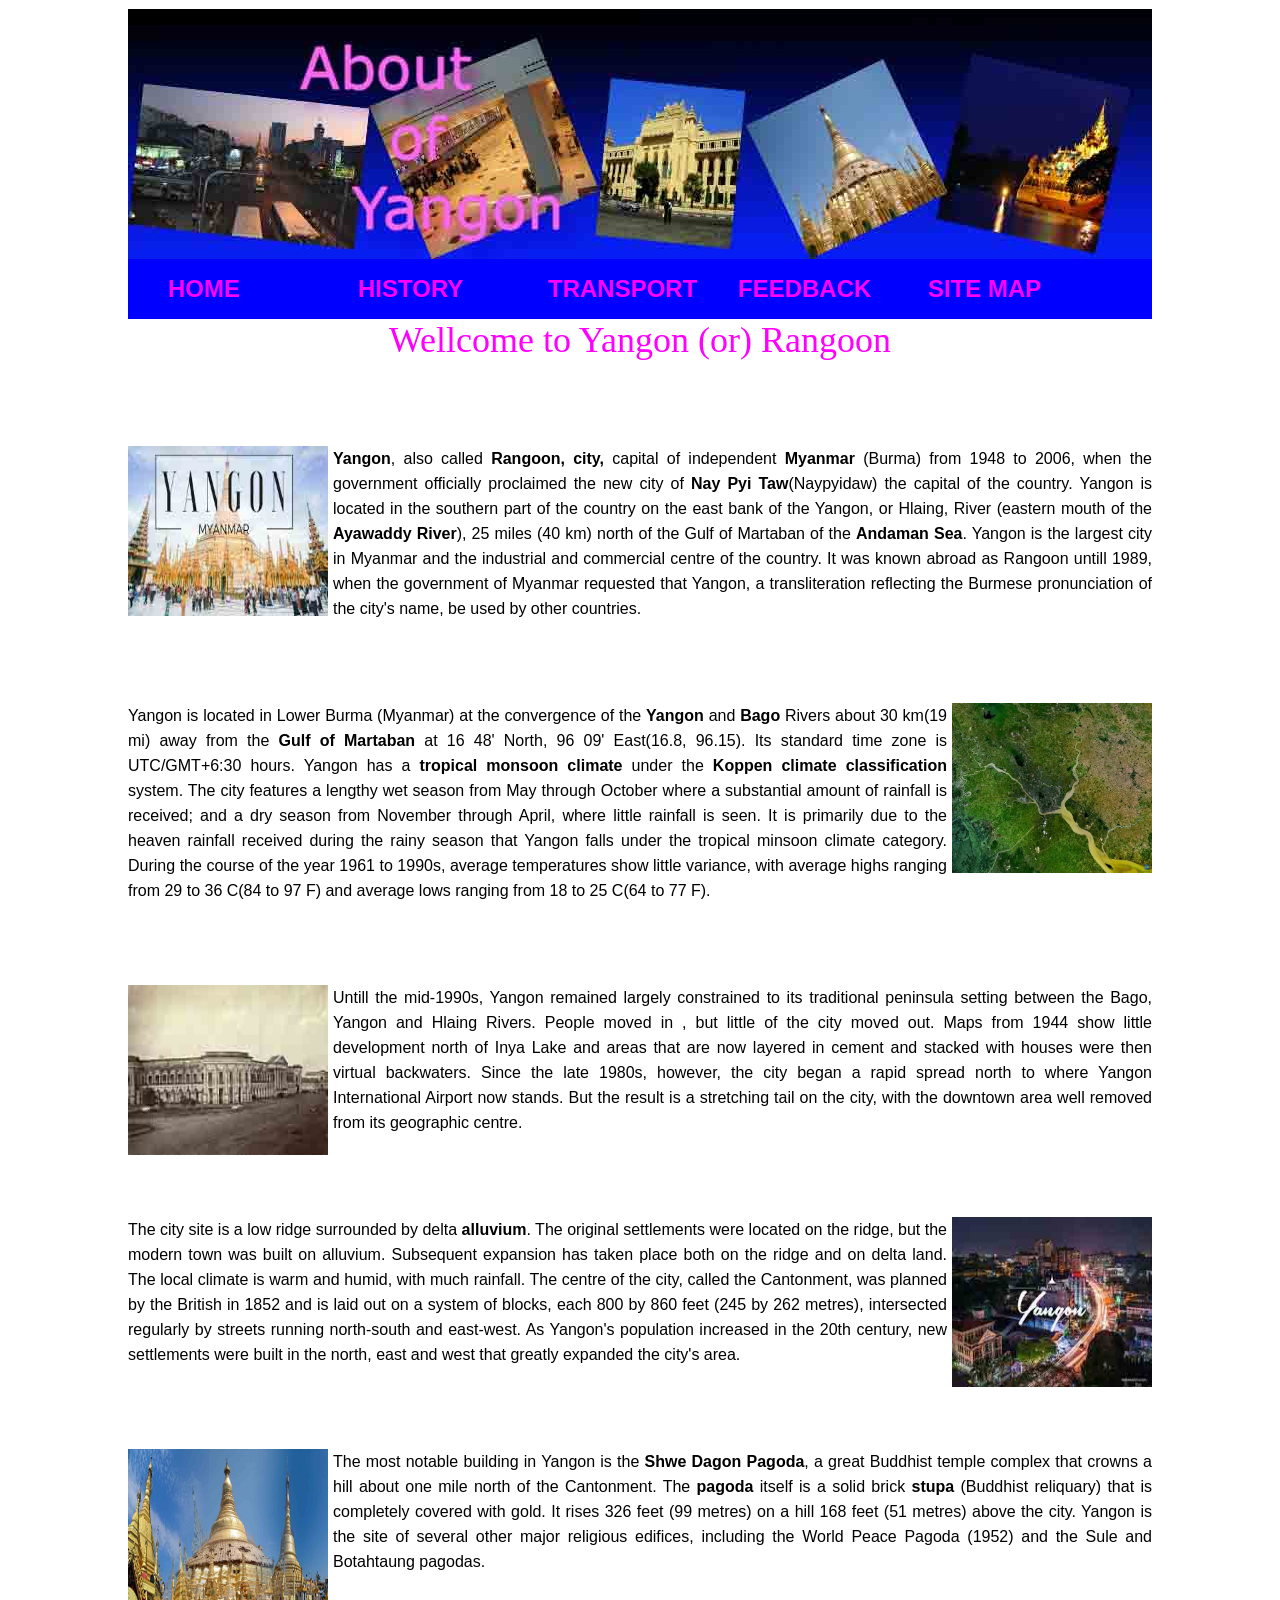
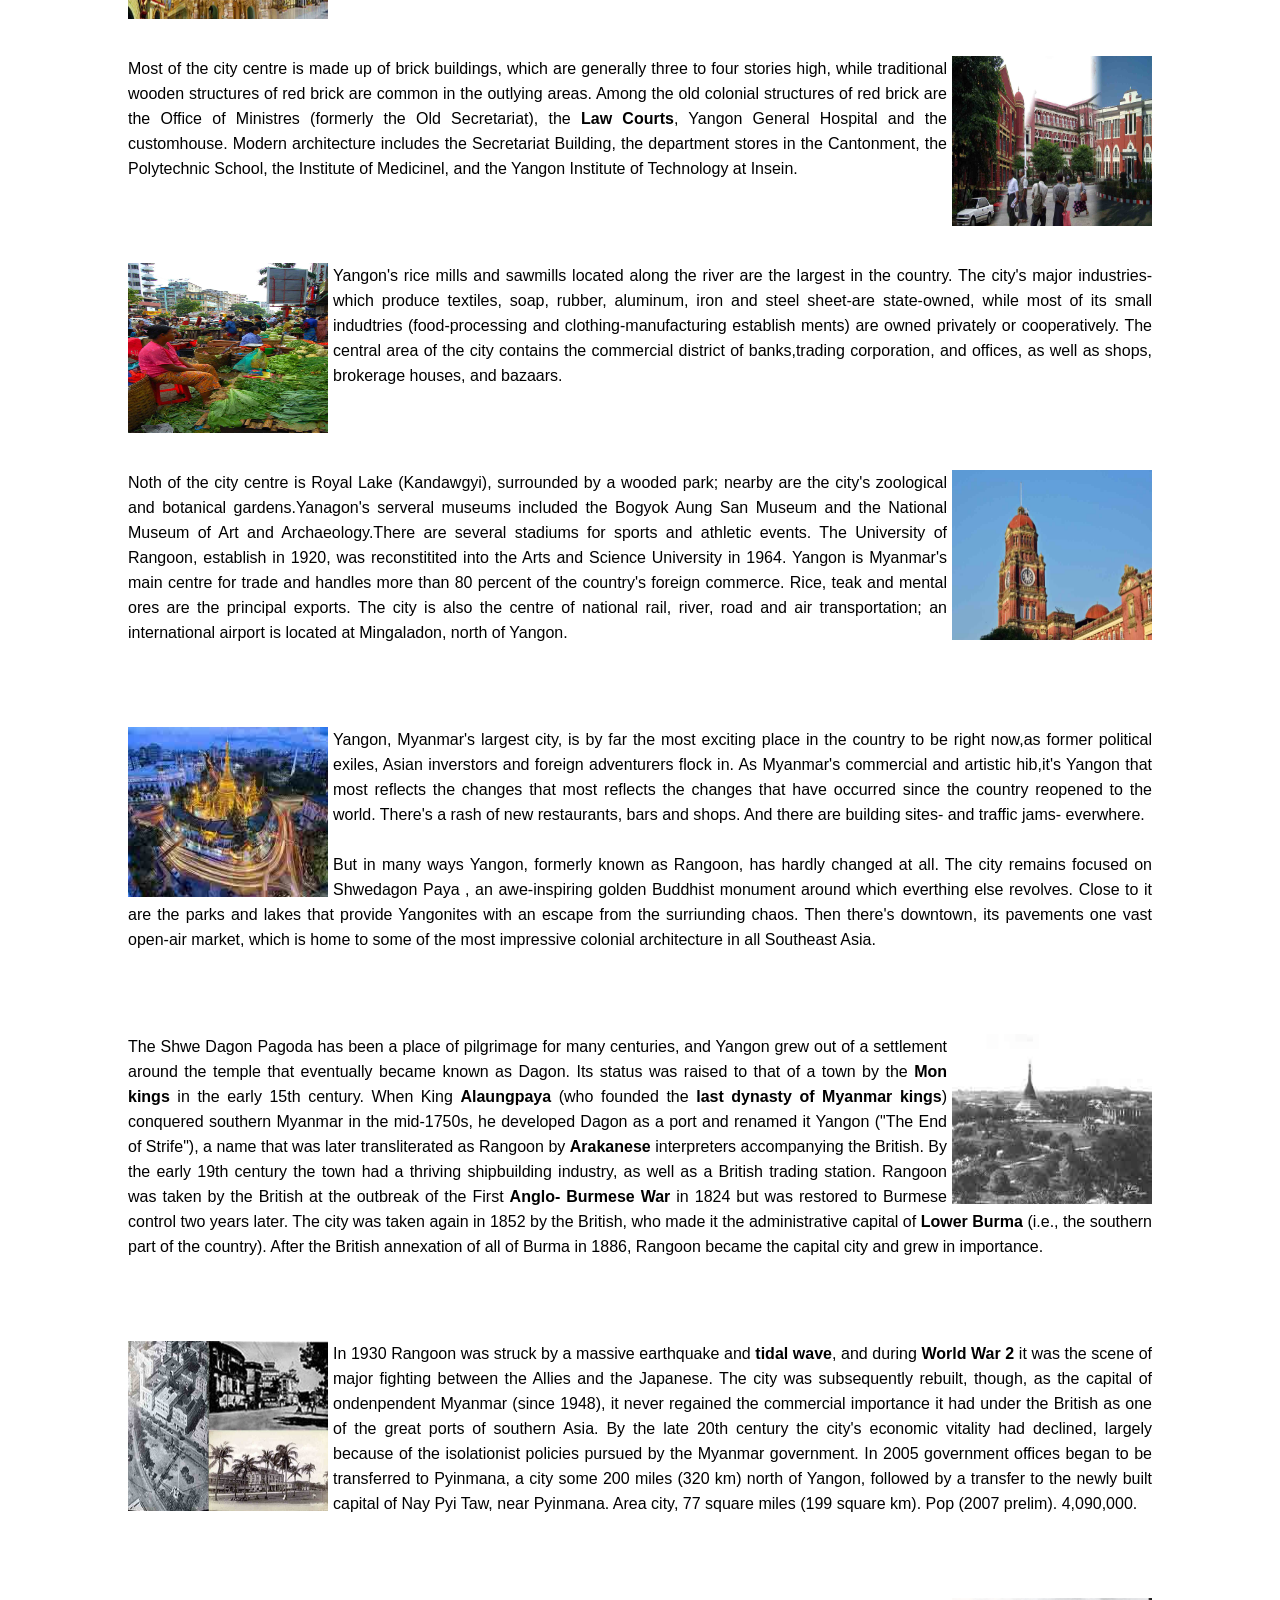
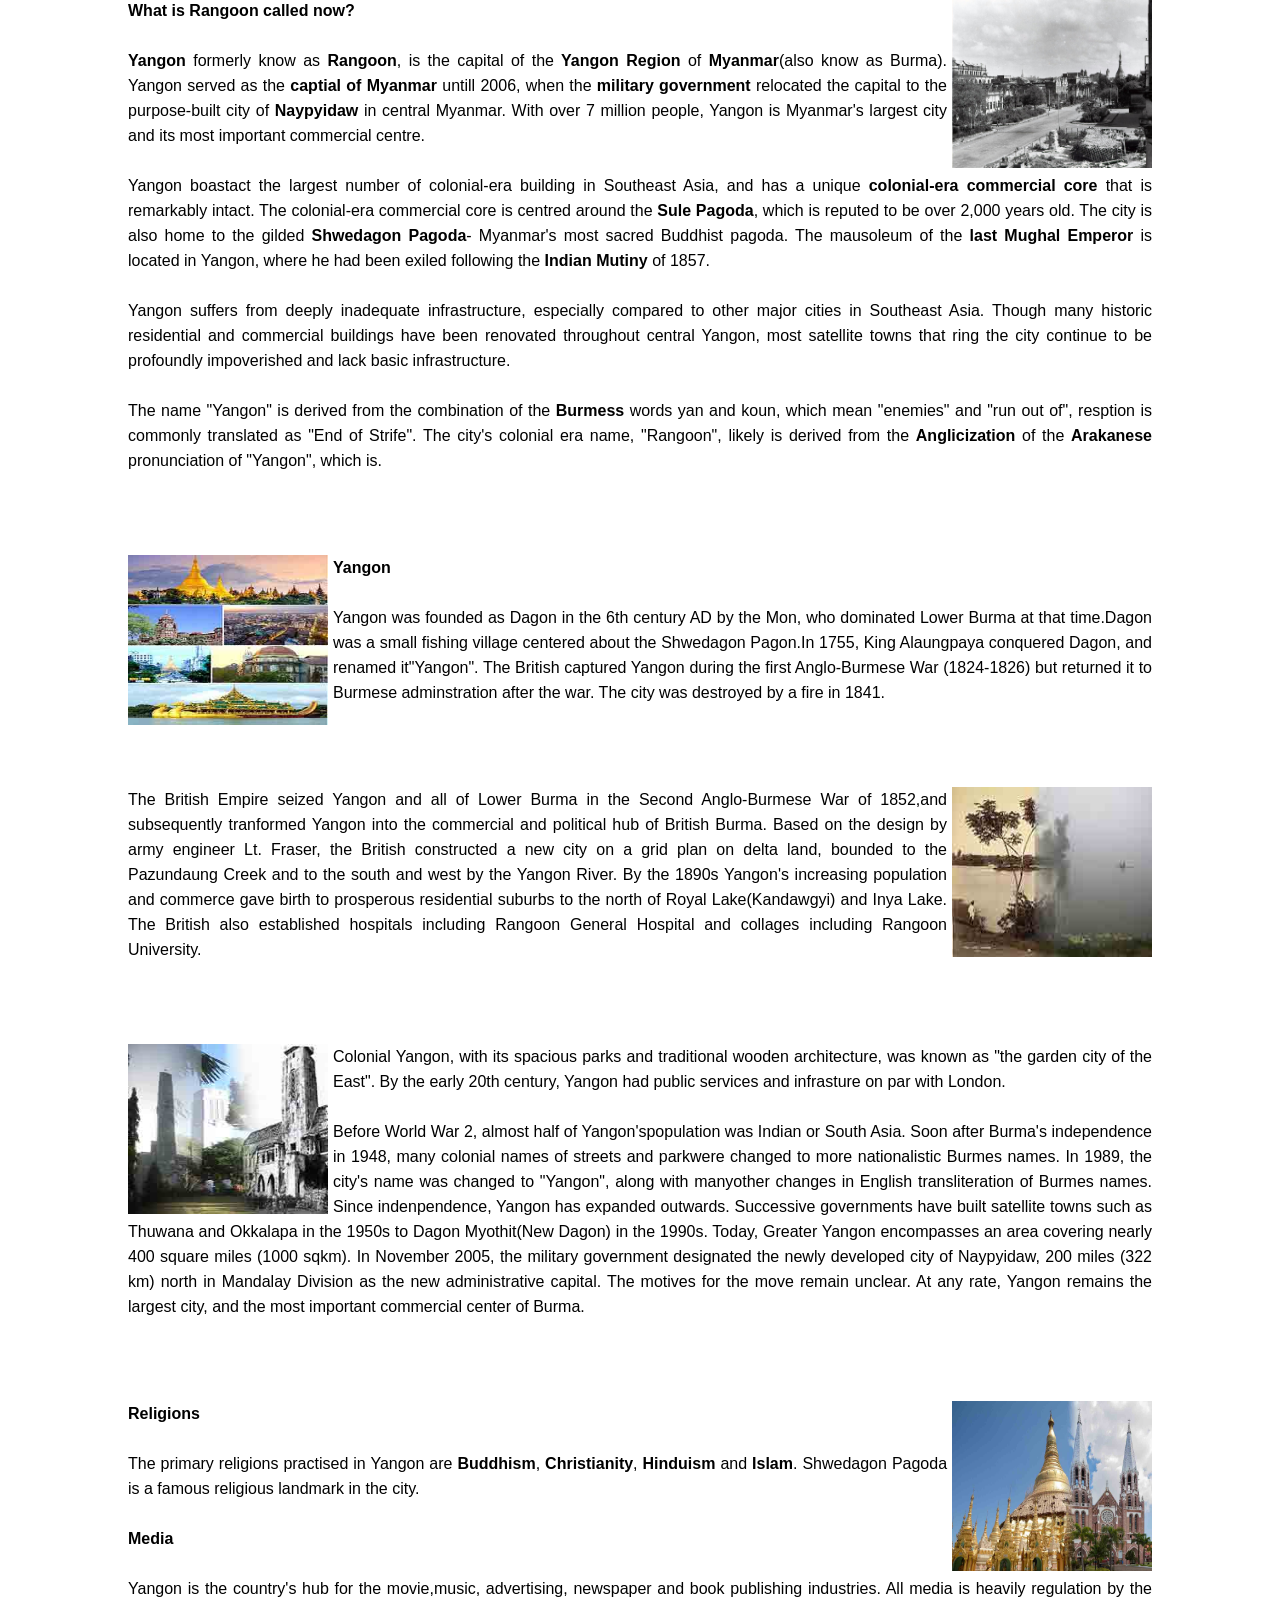
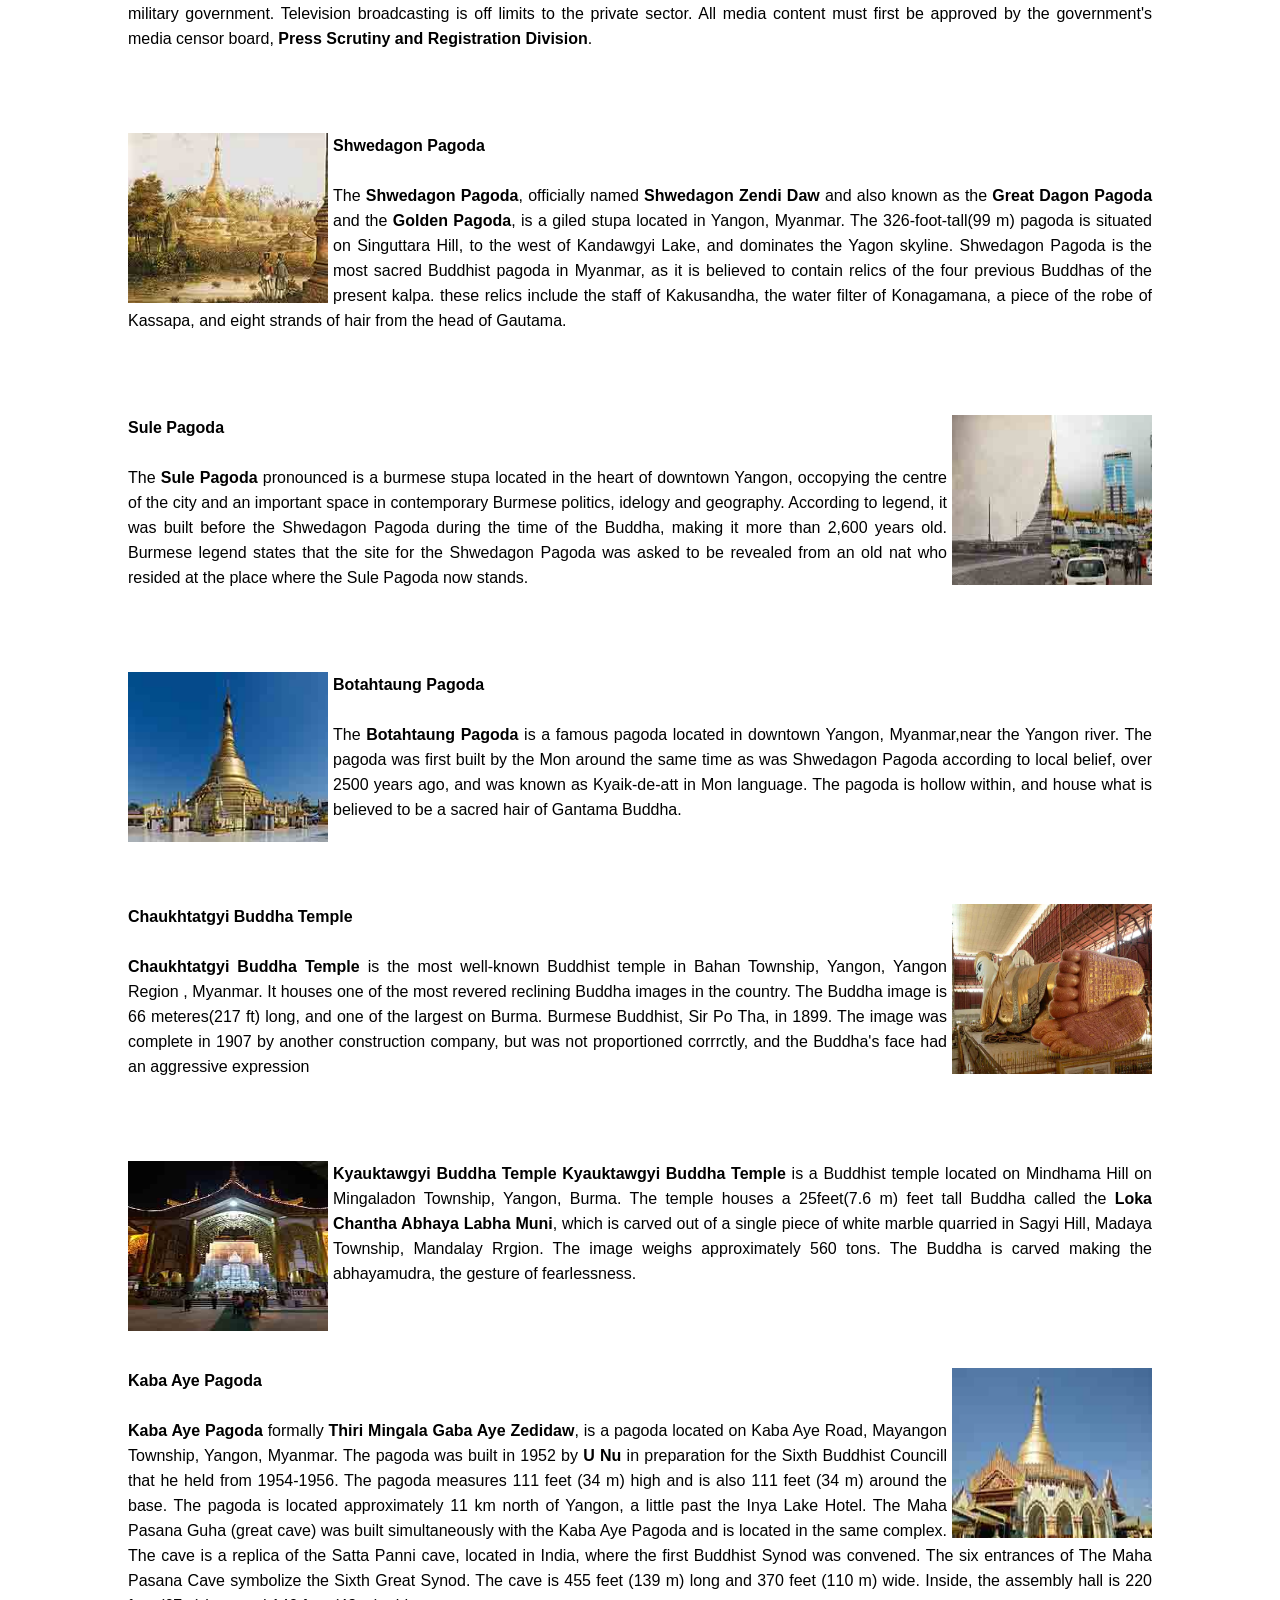
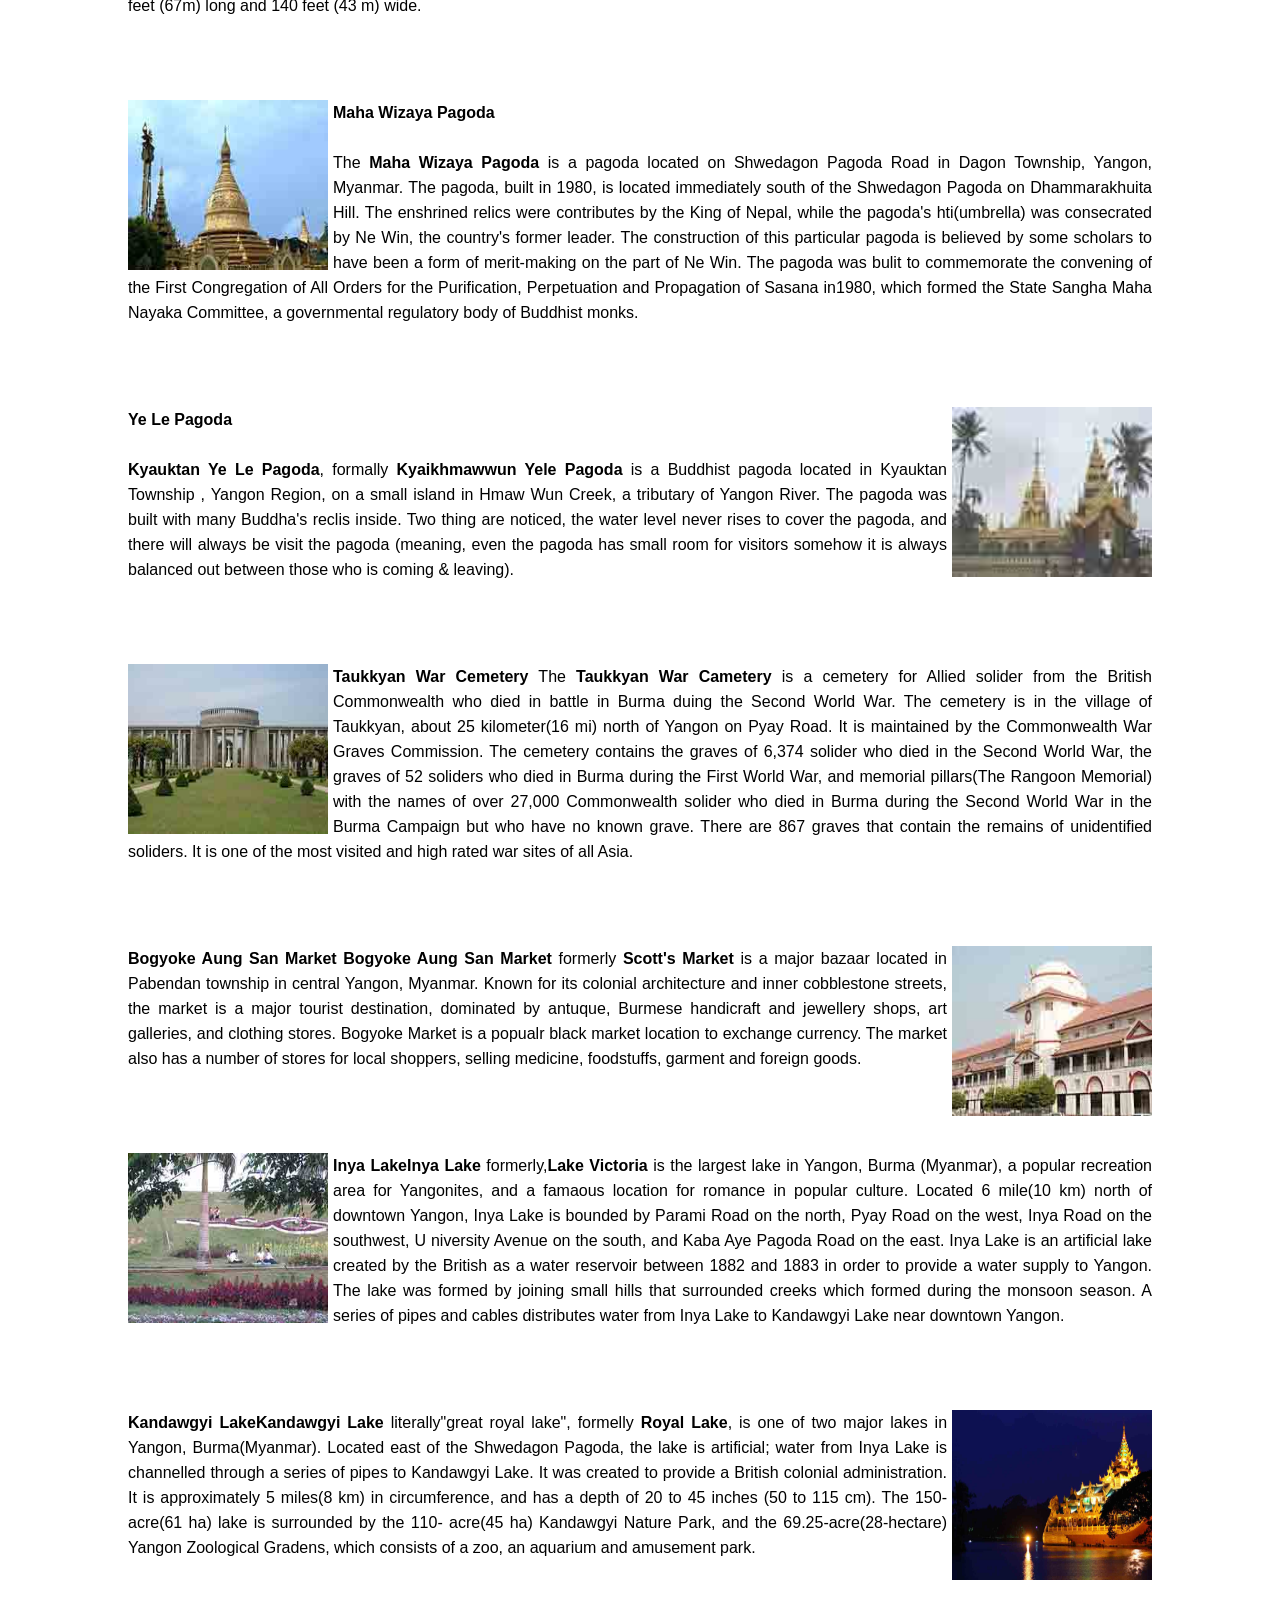
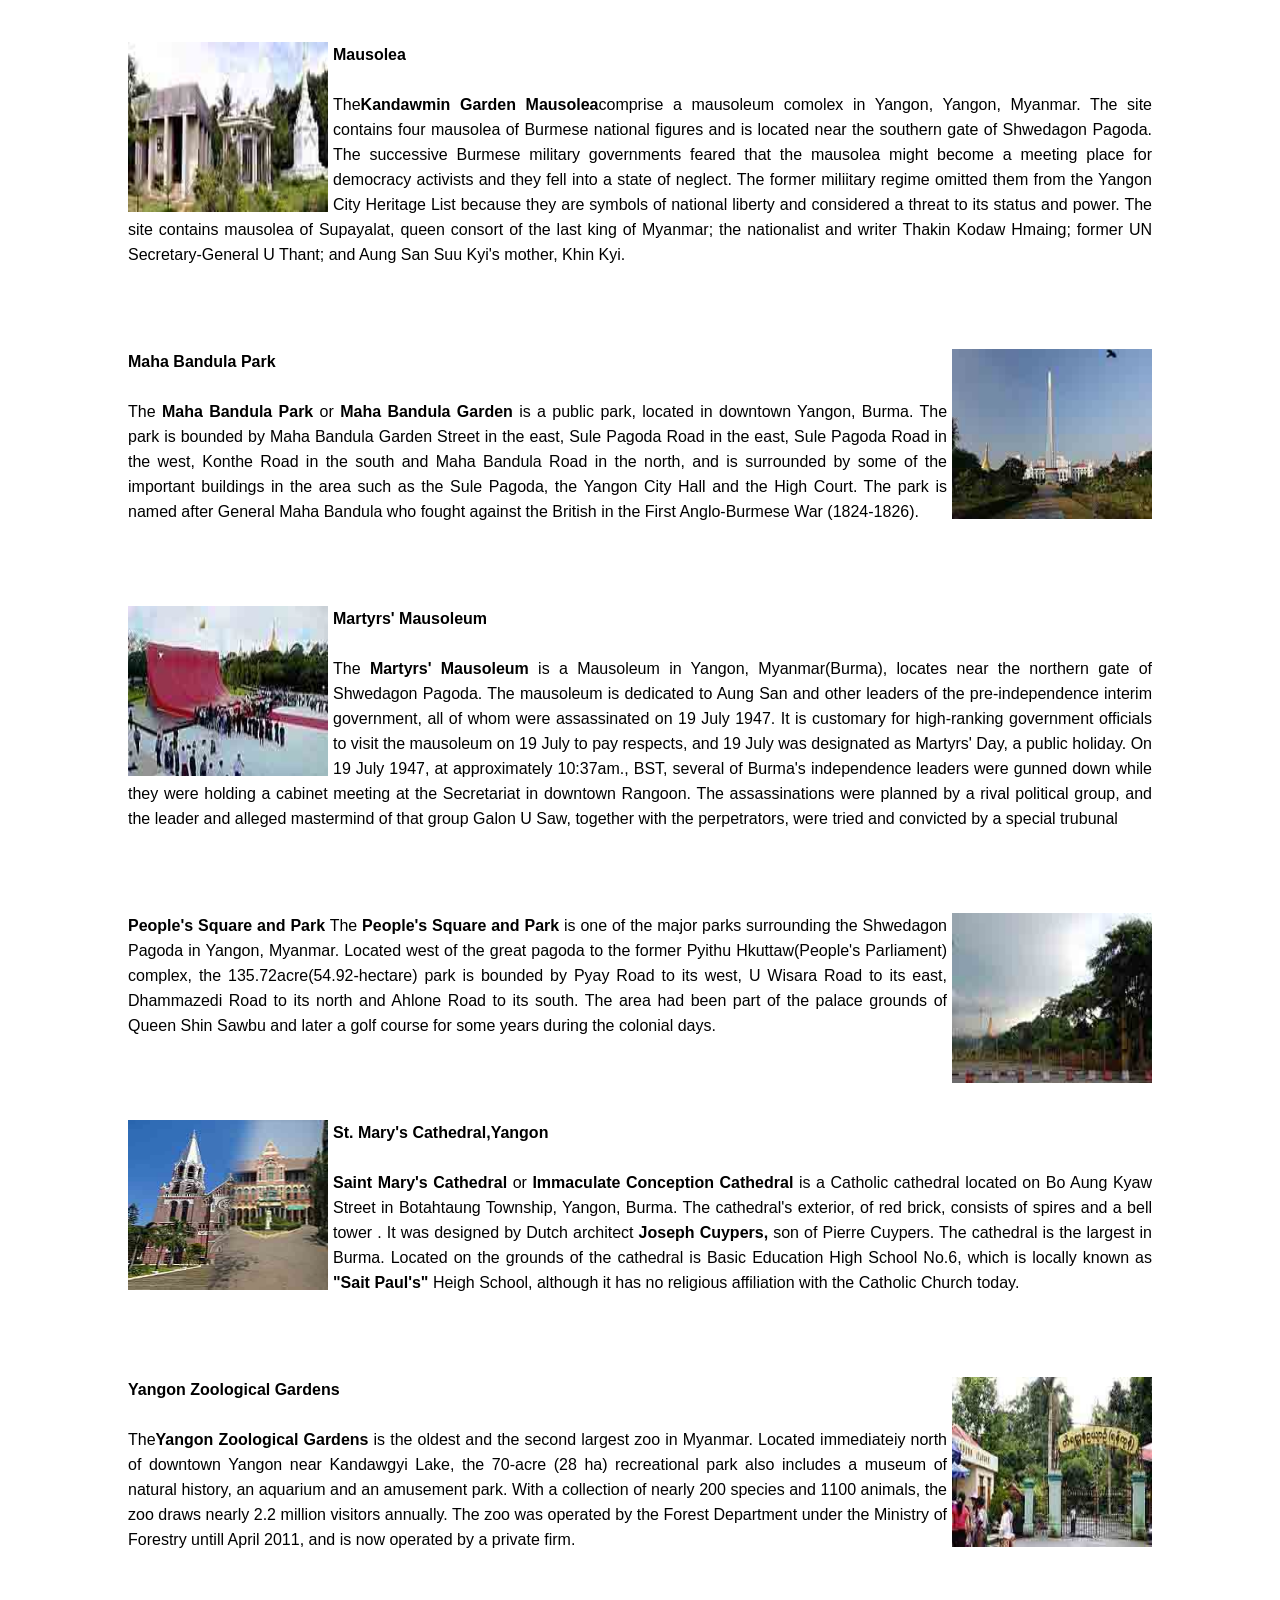
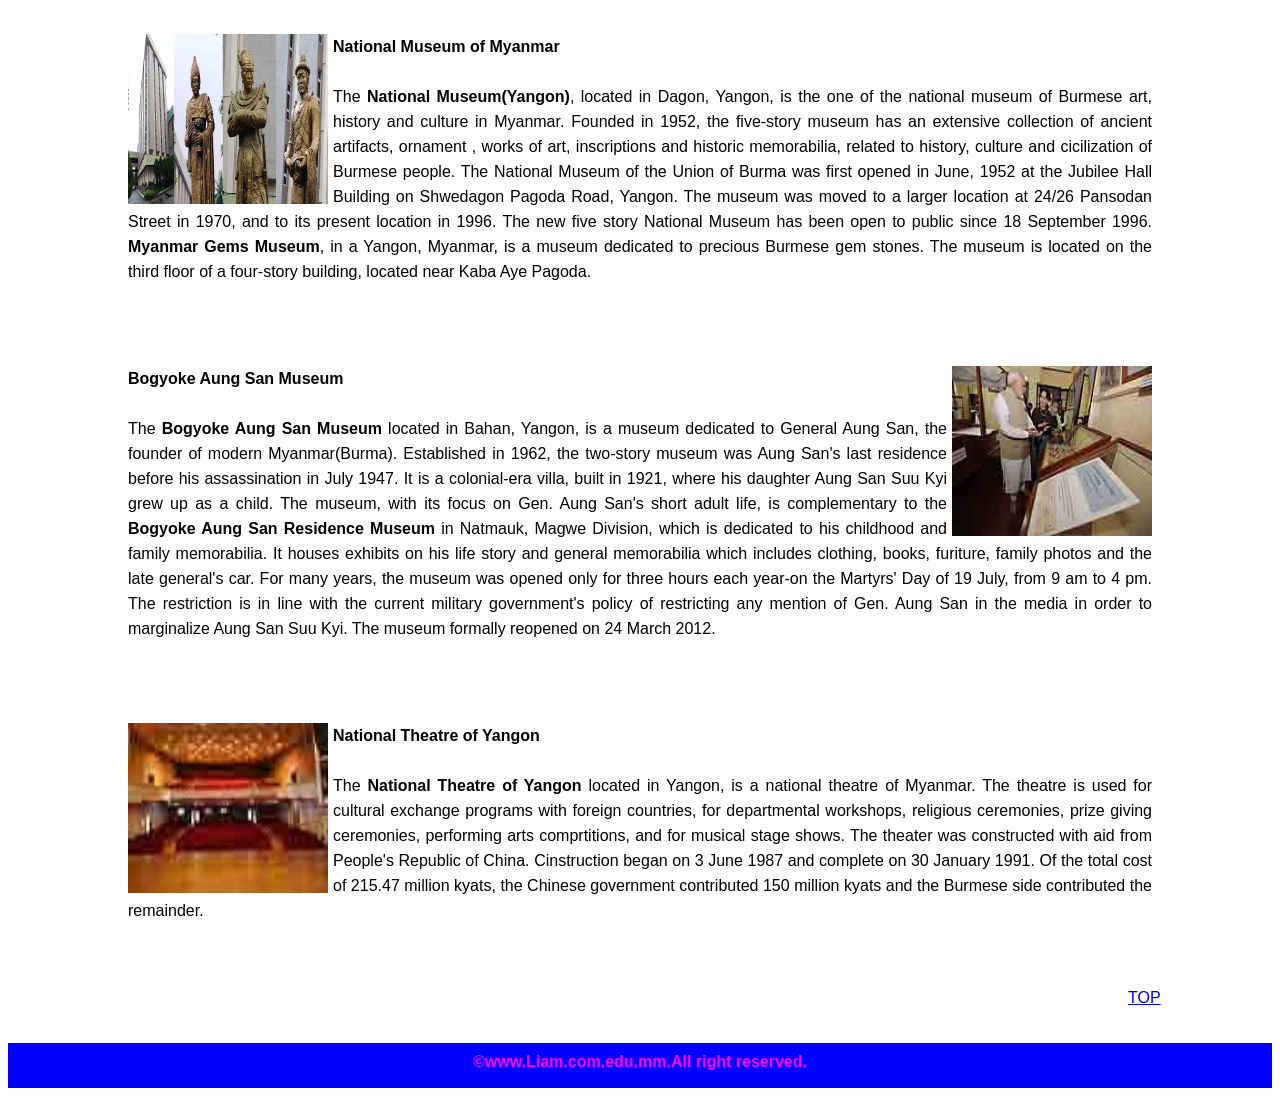
<file: index.html>
<!DOCTYPE html PUBLIC "-//W3C//DTD XHTML 1.0 Transitional//EN" "http://www.w3.org/TR/xhtml1/DTD/xhtml1-transitional.dtd">
<html xmlns="http://www.w3.org/1999/xhtml">

<head>

<meta http-equiv="Content-Type" content="text/html; charset=utf-8" />

<title>The History of Yangon</title>

<link rel="stylesheet" type="text/css" href="css/style.css" />

</head>

<body id="top">

<div id="main">

               <div id="header"></div>
               
<div id="menu">
<ul>

     <li><a href="index.html">HOME</a></li>
     <li><a href="history.html">HISTORY</a></li> 
     <li><a href="transport.html">TRANSPORT</a></li>
     <li><a href="feedback.html">FEEDBACK</a></li> 
     <li><a href="site.html">SITE MAP</a></li>
      
    
     
</ul>
</div>

<div id="contect">

        <div id="title">Wellcome to Yangon (or) Rangoon</div><br /><br /><br />
        
        <div class="card1"><img src="Images/photo3.jpg" class="imgleft" /><p><b>Yangon</b>, also called<b> Rangoon, city,</b>
        capital of independent <b>Myanmar</b> (Burma) from 1948 to 2006, when the government officially proclaimed the new city
        of <b>Nay Pyi Taw</b>(Naypyidaw) the capital of the country. Yangon is located in the southern part of the country on the
        east bank of the Yangon, or Hlaing, River (eastern mouth of the <b>Ayawaddy River</b>), 25 miles (40 km) north of the 
        Gulf of Martaban of the <b>Andaman Sea</b>. Yangon is the largest city in Myanmar and the industrial and commercial 
        centre of the country. It was known abroad as Rangoon untill 1989, when the government of Myanmar requested that Yangon, 
        a transliteration reflecting the Burmese pronunciation of the city's name, be used by other countries.</p></div><br />
        <br />
        
        <div class="card1"><img src="Images/photo10.jpg" class="imgright" /><p>Yangon is located in Lower Burma (Myanmar) at 
        the convergence of the <b>Yangon</b> and <b>Bago</b> Rivers about 30 km(19 mi) away from the <b>Gulf of Martaban</b>
        at 16 48' North, 96 09' East(16.8, 96.15). Its standard time zone is UTC/GMT+6:30 hours. Yangon has a <b>tropical
        monsoon climate</b> under the <b>Koppen climate classification</b> system. The city features a lengthy wet season from
        May through October where a substantial amount of rainfall is received; and a dry season from November through April,
        where little rainfall is seen. It is primarily due to the heaven rainfall received during the rainy season that Yangon
        falls under the tropical minsoon climate category. During the course of the year 1961 to 1990s, average temperatures show
        little variance, with average highs ranging from 29 to 36 C(84 to 97 F) and average lows ranging from 18 to 25 C(64 to
        77 F).</p></div><br /><br />
        
        <div class="card1"><img src="Images/l2.jpg" class="imgleft" /><p>Untill the mid-1990s, Yangon remained largely        constrained to its traditional peninsula setting between the Bago, Yangon and Hlaing Rivers. People moved in , but little
        of the city moved out. Maps from 1944 show little development north of Inya Lake and areas that are now layered in 
        cement and stacked with houses were then virtual backwaters. Since the late 1980s, however, the city began a rapid spread
        north to where Yangon International Airport now stands. But the result is a stretching tail on the city, with the downtown
        area well removed from its geographic centre.</p></div><br /><br />
        
        <div class="card1"><img src="Images/photo5.jpg" class="imgright" /><p>The city site is a low ridge surrounded by delta
        <b>alluvium</b>. The original settlements were located on the ridge, but the modern town was built on alluvium. Subsequent
        expansion has taken place both on the ridge and on delta land. The local climate is warm and humid, with much rainfall.
        The centre of the city, called the Cantonment, was planned by the British in 1852 and is laid out on a system of blocks,
        each 800 by 860 feet (245 by 262 metres), intersected regularly by streets running north-south and east-west. As Yangon's
        population increased in the 20th century, new settlements were built in the north, east and west that greatly expanded the
        city's area.</p></div><br /><br />
        
        <div class="card1"><img src="Images/three pagoda.jpg" class="imgleft" /><p>The most notable building in Yangon is the
        <b>Shwe Dagon Pagoda</b>, a great Buddhist temple complex that crowns a hill about one mile north of the Cantonment. The
        <b>pagoda</b> itself is a solid brick <b>stupa</b> (Buddhist reliquary) that is completely covered with gold. It rises 
        326 feet (99 metres) on a hill 168 feet (51 metres) above the city. Yangon is the site of several other major religious
        edifices, including the World Peace Pagoda (1952) and the Sule and Botahtaung pagodas.</p></div><br /><br />
                
        <div class="card1"><img src="Images/colonial building.jpg" class="imgright" /><p>Most of the city centre is made up
        of brick buildings, which are generally three to four stories high, while traditional wooden structures of red brick are
        common in the outlying areas. Among the old colonial structures of red brick are the Office of Ministres (formerly the
        Old Secretariat), the <b>Law Courts</b>, Yangon General Hospital and the customhouse. Modern architecture includes the
        Secretariat Building, the department stores in the Cantonment, the Polytechnic School, the Institute of Medicinel,
        and the Yangon Institute of Technology at Insein.</p></div><br /><br />
        
        <div class="card1"><img src="Images/photo6.jpg" class="imgleft" /><p>Yangon's rice mills and sawmills located along the
        river are the largest in the country. The city's major industries-which produce textiles, soap, rubber, aluminum, iron
        and steel sheet-are state-owned, while most of its small indudtries (food-processing and clothing-manufacturing establish
        ments) are owned privately or cooperatively. The central area of the city contains the commercial district of                banks,trading corporation, and offices, as well as shops, brokerage houses, and bazaars.</p></div><br /><br />
        
        <div class="card1"><img src="Images/clock tower.jpg" class="imgright" /><p>Noth of the city centre is Royal Lake
        (Kandawgyi), surrounded by a wooded park; nearby are the city's zoological and botanical gardens.Yanagon's serveral
        museums included the Bogyok Aung San Museum and the National Museum of Art and Archaeology.There are several stadiums for
        sports and athletic events. The University of Rangoon, establish in 1920, was reconstitited into the Arts and Science 
        University in 1964. Yangon is Myanmar's main centre for trade and handles more than 80 percent of the country's
        foreign commerce. Rice, teak and mental ores are the principal exports. The city is also the centre of national rail,
        river, road and air transportation; an international airport is located at Mingaladon, north of Yangon.
        </p></div><br /><br />
        
        <div class="card1"><img src="Images/photo1.jpg" class="imgleft" /><p>Yangon, Myanmar's largest city, is by far the most        exciting place in the country to be right now,as former political exiles, Asian inverstors and foreign adventurers flock 
        in. As Myanmar's commercial and artistic hib,it's Yangon that most reflects the changes that most reflects the changes 
        that have occurred since the country reopened to the world. There's a rash of new restaurants, bars and shops. And there 
        are building sites- and traffic jams- everwhere.<br /><br />
        
        But in many ways Yangon, formerly known as Rangoon, has hardly changed at all. The city remains focused on Shwedagon Paya
        , an awe-inspiring golden Buddhist monument around which everthing else revolves. Close to it are the parks and lakes that
        provide Yangonites with an escape from the surriunding chaos. Then there's downtown, its pavements one vast open-air 
        market, which is home to some of the most impressive colonial architecture in all Southeast Asia.</p></div><br /><br />
        
        <div class="card1"><img src="Images/photo8.jpg" class="imgright" /><p>The Shwe Dagon Pagoda has been a place of 
        pilgrimage for many centuries, and Yangon grew out of a settlement around the temple that eventually became known as        Dagon. Its status was raised to that of a town by the <b>Mon kings</b> in the early 15th century. When King 
        <b>Alaungpaya</b> (who founded the <b>last dynasty of Myanmar kings</b>) conquered southern Myanmar in the mid-1750s, he
        developed Dagon as a port and renamed it Yangon ("The End of Strife"), a name that was later transliterated as Rangoon by
        <b>Arakanese</b> interpreters accompanying the British. By the early 19th century the town had a thriving shipbuilding
        industry, as well as a British trading station. Rangoon was taken by the British at the outbreak of the First <b>Anglo-
        Burmese War</b> in 1824 but was restored to Burmese control two years later. The city was taken again in 1852 by the 
        British, who made it the administrative capital of <b>Lower Burma</b> (i.e., the southern part of the country). After the
        British annexation of all of Burma in 1886, Rangoon became the capital city and grew in importance.</p></div><br /><br />
        
        <div class="card1"><img src="Images/photo9.jpg" class="imgleft" /><p>In 1930 Rangoon was struck by a massive
        earthquake and <b>tidal wave</b>, and during <b>World War 2</b> it was the scene of major fighting between the Allies and
        the Japanese. The city was subsequently rebuilt, though, as the capital of ondenpendent Myanmar (since 1948), it never
        regained the commercial importance it had under the British as one of the great ports of southern Asia. By the late 20th
        century the city's economic vitality had declined, largely because of the isolationist policies pursued by the Myanmar
        government. In 2005 government offices began to be transferred to Pyinmana, a city some 200 miles (320 km) north of
        Yangon, followed by a transfer to the newly built capital of Nay Pyi Taw, near Pyinmana. Area city, 77 square miles
        (199 square km). Pop (2007 prelim). 4,090,000.</p></div><br /><br />
        
        <div class="card1"><img src="Images/photo.jpg" class=" imgright" /><p><b>What is Rangoon called now?</b><br /><br />
        <b>Yangon</b> formerly know as<b> Rangoon</b>, is the capital of the<b> Yangon Region</b> of<b> Myanmar</b>(also know as        Burma). Yangon served as the<b> captial of Myanmar</b> untill 2006, when the<b> military government</b> relocated the        capital to the purpose-built city of<b> Naypyidaw</b> in central Myanmar. With over 7 million people, Yangon is Myanmar's        largest city and its most important commercial centre.<br /><br />
        
        Yangon boastact the largest number of colonial-era building in Southeast Asia, and has a unique<b> colonial-era commercial
        core</b> that is remarkably intact. The colonial-era commercial core is centred around the <b>Sule Pagoda</b>, which is        reputed to be over 2,000 years old. The city is also home to the gilded <b>Shwedagon Pagoda</b>- Myanmar's most sacred        Buddhist pagoda. The mausoleum of the <b>last Mughal Emperor</b> is located in Yangon, where he had been exiled following        the <b>Indian Mutiny</b> of 1857.<br /><br />
        
        Yangon suffers from deeply inadequate infrastructure, especially compared to other major cities in Southeast Asia. Though        many historic residential and commercial buildings have been renovated throughout central Yangon, most satellite towns 
        that ring the city continue to be profoundly impoverished and lack basic infrastructure.<br /><br />
        
        The name "Yangon" is derived from the combination of the <b>Burmess</b> words yan and koun, which mean "enemies" and
        "run out of", resption is commonly translated as "End of Strife". The city's colonial era name, "Rangoon", likely is 
        derived from the <b>Anglicization</b> of the <b>Arakanese</b> pronunciation of "Yangon", which is.</p></div><br /><br />
        
        <div class="card1"><img src="Images/photo2.jpg" class="imgleft" /><p><b>Yangon</b><br /><br />
        Yangon was founded as Dagon in the 6th century AD by the Mon, who dominated Lower Burma at that time.Dagon was a small
        fishing village centered about the Shwedagon Pagon.In 1755, King Alaungpaya conquered Dagon, and renamed it"Yangon".
        The British captured Yangon during the first Anglo-Burmese War (1824-1826) but returned it to Burmese adminstration after
        the war. The city was destroyed by a fire in 1841.</p></div><br /><br />
         
         <div class="card1"><img src="Images/blending mode.jpg" class="imgright" /><p>The British Empire seized Yangon and all         of Lower Burma in the Second Anglo-Burmese War of 1852,and subsequently tranformed Yangon into the commercial and         political hub of British Burma. Based on the design by army engineer Lt. Fraser, the British constructed a new city on a         grid plan on delta land, bounded to the Pazundaung Creek and to the south and west by the Yangon River. By the 1890s         Yangon's increasing population and commerce gave birth to prosperous residential suburbs to the north of Royal         Lake(Kandawgyi) and Inya Lake. The British also established hospitals including Rangoon General Hospital and collages         including Rangoon University.</p></div><br /><br />
         
         <div class="card1"><img src="Images/university.jpg" class="imgleft" /><p>Colonial Yangon, with its spacious parks
         and traditional wooden architecture, was known as "the garden city of the East". By the early 20th century, Yangon had
         public services and infrasture on par with London.<br /><br />
         
         Before World War 2, almost half of Yangon'spopulation was Indian or South Asia. Soon after Burma's independence in 1948,         many colonial names of streets and parkwere changed to more nationalistic Burmes names. In 1989, the city's name was         changed to "Yangon", along with manyother changes in English transliteration of Burmes names. Since indenpendence,
         Yangon has expanded outwards. Successive governments have built satellite towns such as Thuwana and Okkalapa in the
         1950s to Dagon Myothit(New Dagon) in the 1990s. Today, Greater Yangon encompasses an area covering nearly 400 square
         miles (1000 sqkm). In November 2005, the military government designated the newly developed city of Naypyidaw, 200
         miles (322 km) north in Mandalay Division as the new administrative capital. The motives for the move remain unclear.
         At any rate, Yangon remains the largest city, and the most important commercial center of Burma.</p></div><br /><br />
         
         <div class="card1"><img src="Images/religions.jpg" class="imgright" /><p><b>Religions</b><br /><br />The primary
         religions practised in Yangon are <b>Buddhism</b>, <b>Christianity</b>, <b>Hinduism</b> and <b>Islam</b>. Shwedagon
         Pagoda is a famous religious landmark in the city.<br /><br /><b>Media</b><br /><br />Yangon is the country's hub for the         movie,music, advertising, newspaper and book publishing industries. All media is heavily regulation by the military
         government. Television broadcasting is off limits to the private sector. All media content must first be approved by the
         government's media censor board, <b>Press Scrutiny and Registration Division</b>.</p></div><br /><br />
         
         <div class="card1"><img src="Images/photo11.jpg" class="imgleft" /><p><b>Shwedagon Pagoda</b><br /><br />
         The <b>Shwedagon Pagoda</b>, officially named <b>Shwedagon Zendi Daw</b> and also known as the <b>Great Dagon Pagoda</b>         and the <b>Golden Pagoda</b>, is a giled stupa located in Yangon, Myanmar. The 326-foot-tall(99 m) pagoda is situated on         Singuttara Hill, to the west of Kandawgyi Lake, and dominates the Yagon skyline. Shwedagon Pagoda is the most sacred         Buddhist pagoda in Myanmar, as it is believed to contain relics of the four previous Buddhas of the present kalpa.
         these relics include the staff of Kakusandha, the water filter of Konagamana, a piece of the robe of Kassapa, and eight
         strands of hair from the head of Gautama.</p></div><br /><br />
         
         <div class="card1"><img src="Images/photo12.jpg" class="imgright" /><p><b>Sule Pagoda</b><br /><br />
         The <b>Sule Pagoda</b> pronounced is a burmese stupa located in the heart of downtown Yangon, occopying the centre of the
         city and an important space in contemporary Burmese politics, idelogy and geography. According to legend, it was built
         before the Shwedagon Pagoda during the time of the Buddha, making it more than 2,600 years old. Burmese legend states         that the site for the Shwedagon Pagoda was asked to be revealed from an old nat who resided at the place where the Sule
         Pagoda now stands.</p></div><br /><br />
         
         <div class="card1"><img src="Images/photo13.jpg" class="imgleft" /><p><b>Botahtaung Pagoda</b><br /><br />
         The <b>Botahtaung Pagoda</b> is a famous pagoda located in downtown Yangon, Myanmar,near the Yangon river. The pagoda was
         first built by the Mon around the same time as was Shwedagon Pagoda according to local belief, over 2500 years ago, and
         was known as Kyaik-de-att in Mon language. The pagoda is hollow within, and house what is believed to be a sacred hair of         Gantama Buddha.</p></div><br /><br />
         
         <div class="card1"><img src="Images/photo14.jpg" class="imgright" /><p><b>Chaukhtatgyi Buddha Temple</b><br />
         <br /><b>Chaukhtatgyi Buddha Temple</b> is the most well-known Buddhist temple in Bahan Township, Yangon, Yangon Region
         , Myanmar. It houses one of the most revered reclining Buddha images in the country. The Buddha image is 66 meteres(217         ft) long, and one of the largest on Burma. Burmese Buddhist, Sir Po Tha, in 1899. The image was complete in 1907 by         another construction company, but was not proportioned corrrctly, and the Buddha's face had an aggressive expression
         </p></div><br /><br />
         
         <div class="card1"><img src="Images/photo15.jpg" class="imgleft" /><p><b>Kyauktawgyi Buddha Temple</b>
         <b>Kyauktawgyi Buddha Temple</b> is a Buddhist temple located on Mindhama Hill on Mingaladon Township, Yangon, Burma. The
         temple houses a 25feet(7.6 m) feet tall Buddha called the <b>Loka Chantha Abhaya Labha Muni</b>, which is carved out of
         a single piece of white marble quarried in Sagyi Hill, Madaya Township, Mandalay Rrgion. The image weighs approximately
         560 tons. The Buddha is carved making the abhayamudra, the gesture of fearlessness.</p></div><br /><br />
         
         <div class="card1"><img src="Images/photo16.jpg" class="imgright" /><p><b>Kaba Aye Pagoda</b><br /><br />
         <b>Kaba Aye Pagoda</b> formally <b>Thiri Mingala Gaba Aye Zedidaw</b>, is a pagoda located on Kaba Aye Road, Mayangon
         Township, Yangon, Myanmar. The pagoda was built in 1952 by<b> U Nu</b> in preparation for the Sixth Buddhist Councill
         that he held from 1954-1956. The pagoda measures 111 feet (34 m) high and is also 111 feet (34 m) around the base. The
         pagoda is located approximately 11 km north of Yangon, a little past the Inya Lake Hotel. The Maha Pasana Guha (great
         cave) was built simultaneously with the Kaba Aye Pagoda and is located in the same complex. The cave is a replica of the
         Satta Panni cave, located in India, where the first Buddhist Synod was convened. The six entrances of The Maha Pasana
         Cave symbolize the Sixth Great Synod. The cave is 455 feet (139 m) long and 370 feet (110 m) wide. Inside, the 
         assembly hall is 220 feet (67m) long and 140 feet (43 m) wide.</p></div><br /><br />
         
         <div class="card1"><img src="Images/photo17.jpg" class="imgleft" /><p><b>Maha Wizaya Pagoda</b><br /><br />
         The <b>Maha Wizaya Pagoda</b> is a pagoda located on Shwedagon Pagoda Road in Dagon Township, Yangon, Myanmar. The
         pagoda, built in 1980, is located immediately south of the Shwedagon Pagoda on Dhammarakhuita Hill. The enshrined relics
         were contributes by the King of Nepal, while the pagoda's hti(umbrella) was consecrated by Ne Win, the country's former
         leader. The construction of this particular pagoda is believed by some scholars to have been a form of merit-making on
         the part of Ne Win. The pagoda was bulit to commemorate the convening of the First Congregation of All Orders for the
         Purification, Perpetuation and Propagation of Sasana in1980, which formed the State Sangha Maha Nayaka Committee, a 
         governmental regulatory body of Buddhist monks.</p></div><br /><br />
         
         <div class="card1"><img src="Images/photo18.jpg" class="imgright" /><p><b>Ye Le Pagoda</b><br /><br />
         <b>Kyauktan Ye Le Pagoda</b>, formally <b>Kyaikhmawwun Yele Pagoda</b> is a Buddhist pagoda located in Kyauktan Township
         , Yangon Region, on a small island in Hmaw Wun Creek, a tributary of Yangon River. The pagoda was built with many
         Buddha's reclis inside. Two thing are noticed, the water level never rises to cover the pagoda, and there will always be
         visit the pagoda (meaning, even the pagoda has small room for visitors somehow it is always balanced out between those
         who is coming & leaving).</p></div><br /><br />
         
         <div class="card1"><img src="Images/photo19.jpg" class="imgleft" /><p><b>Taukkyan War Cemetery</b>
         The <b>Taukkyan War Cametery</b> is a cemetery for Allied solider from the British Commonwealth who died in battle in
         Burma duing the Second World War. The cemetery is in the village of Taukkyan, about 25 kilometer(16 mi) north of Yangon 
         on Pyay Road. It is maintained by the Commonwealth War Graves Commission. The cemetery contains the graves of 6,374
         solider who died in the Second World War, the graves of 52 soliders who died in Burma during the First World War, and 
         memorial pillars(The Rangoon Memorial) with the names of over 27,000 Commonwealth solider who died in Burma during the 
         Second World War in the Burma Campaign but who have no known grave. There are 867 graves that contain the remains of 
         unidentified soliders. It is one of the most visited and high rated war sites of all Asia.</p></div><br /><br />
         
         <div class="card1"><img src="Images/photo30.jpg" class="imgright" /><p><b>Bogyoke Aung San Market</b><b>
         Bogyoke Aung San Market</b> formerly <b>Scott's Market</b> is a major bazaar located in Pabendan township in central
         Yangon, Myanmar. Known for its colonial architecture and inner cobblestone streets, the market is a major tourist
         destination, dominated by antuque, Burmese handicraft and jewellery shops, art galleries, and clothing stores.
         Bogyoke Market is a popualr black market location to exchange currency. The market also has a number of stores for local
         shoppers, selling medicine, foodstuffs, garment and foreign goods.</p></div><br /><br />
         
         <div class="card1"><img src="Images/photo31.jpg" class="imgleft" /><p><b>Inya Lake</b><b>Inya Lake</b>
         formerly,<b>Lake Victoria</b> is the largest lake in Yangon, Burma (Myanmar), a popular recreation area for Yangonites,
         and a famaous location for romance in popular culture. Located 6 mile(10 km) north of downtown Yangon, Inya Lake is 
         bounded by Parami Road on the north, Pyay Road on the west, Inya Road on the southwest, U niversity Avenue on the south,
         and Kaba Aye Pagoda Road on the east. Inya Lake is an artificial lake created by the British as a water reservoir between
         1882 and 1883 in order to provide a water supply to Yangon. The lake was formed by joining small hills that surrounded
         creeks which formed during the monsoon season. A series of pipes and cables distributes water from Inya Lake to Kandawgyi
         Lake near downtown Yangon.</p></div><br /><br />
         
         <div class="card1"><img src="Images/photo32.jpg" class="imgright" /><p><b>Kandawgyi Lake</b><b>Kandawgyi Lake</b>
         literally"great royal lake", formelly <b>Royal Lake</b>, is one of two major lakes in Yangon, Burma(Myanmar).
         Located east of the Shwedagon Pagoda, the lake is artificial; water from Inya Lake is channelled through a series of         pipes to Kandawgyi Lake. It was created to provide a British colonial administration. It is approximately 5 miles(8 km)
         in circumference, and has a depth of 20 to 45 inches (50 to 115 cm). The 150-acre(61 ha) lake is surrounded by the 110-
         acre(45 ha) Kandawgyi Nature Park, and the 69.25-acre(28-hectare) Yangon Zoological Gradens, which consists of a zoo, an
         aquarium and amusement park.</p></div><br /><br />
         
         <div class="card1"><img src="Images/photo33.jpg" class="imgleft" /><p><b>Mausolea</b><br /><br />The<b>Kandawmin         Garden Mausolea</b>comprise a mausoleum comolex in Yangon, Yangon, Myanmar. The site contains four mausolea of Burmese         national figures and is located near the southern gate of Shwedagon Pagoda. The successive Burmese military governments         feared that the mausolea might become a meeting place for democracy activists and they fell into a state of neglect. The         former miliitary regime omitted them from the Yangon City Heritage List because they are symbols of national liberty and         considered a threat to its status and power. The site contains mausolea of Supayalat, queen consort of the last king of         Myanmar; the nationalist and writer Thakin Kodaw Hmaing; former UN Secretary-General U Thant; and Aung San Suu Kyi's         mother, Khin Kyi.</p></div><br /><br />
         
         <div class="card1"><img src="Images/photo34.jpg" class="imgright" /><p><b>Maha Bandula Park</b><br /><br />
         The <b>Maha Bandula Park</b> or <b>Maha Bandula Garden</b> is a public park, located in downtown Yangon, Burma. The park
         is bounded by Maha Bandula Garden Street in the east, Sule Pagoda Road in the east, Sule Pagoda Road in the west, Konthe
         Road in the south and Maha Bandula Road in the north, and is surrounded by some of the important buildings in the area         such as the Sule Pagoda, the Yangon City Hall and the High Court. The park is named after General Maha Bandula who fought
         against the British in the First Anglo-Burmese War (1824-1826).</p></div><br /><br />
         
         <div class="card1"><img src="Images/photo35.jpg" class="imgleft" /><p><b>Martyrs' Mausoleum</b><br /><br />
         The <b>Martyrs' Mausoleum</b> is a Mausoleum in Yangon, Myanmar(Burma), locates near the northern gate of Shwedagon         Pagoda. The mausoleum is dedicated to Aung San and other leaders of the pre-independence interim government, all of whom
         were assassinated on 19 July 1947. It is customary for high-ranking government officials to visit the mausoleum on 19         July to pay respects, and 19 July was designated as Martyrs' Day, a public holiday. On 19 July 1947, at approximately
         10:37am., BST, several of Burma's independence leaders were gunned down while they were holding a cabinet meeting at the
         Secretariat in downtown Rangoon. The assassinations were planned by a rival political group, and the leader and alleged
         mastermind of that group Galon U Saw, together with the perpetrators, were tried and convicted by a special trubunal
         </p></div><br /><br />
         
         <div class="card1"><img src="Images/photo36.jpg" class="imgright" /><p><b>People's Square and Park</b>
         The <b>People's Square and Park</b> is one of the major parks surrounding the Shwedagon Pagoda in Yangon, Myanmar.
         Located west of the great pagoda to the former Pyithu Hkuttaw(People's Parliament) complex, the 135.72acre(54.92-hectare)
         park is bounded by Pyay Road to its west, U Wisara Road to its east, Dhammazedi Road to its north and Ahlone Road to its
         south. The area had been part of the palace grounds of Queen Shin Sawbu and later a golf course for some years during the
         colonial days.</p></div><br /><br />
         
         <div class="card1"><img src="Images/photo37.jpg" class="imgleft" /><p><b>St. Mary's Cathedral,Yangon</b><br /><br />
         <b>Saint Mary's Cathedral</b> or <b>Immaculate Conception Cathedral</b> is a Catholic cathedral located on Bo Aung Kyaw 
         Street in Botahtaung Township, Yangon, Burma. The cathedral's exterior, of red brick, consists of spires and a bell tower
         . It was designed by Dutch architect <b>Joseph Cuypers,</b> son of Pierre Cuypers. The cathedral is the largest in Burma.
         Located on the grounds of the cathedral is Basic Education High School No.6, which is locally known as <b>"Sait Paul's"
         </b> Heigh School, although it has no religious affiliation with the Catholic Church today.</p></div><br /><br />
         
         <div class="card1"><img src="Images/photo38.jpg" class="imgright" /><p><b>Yangon Zoological Gardens</b><br /><br />
         The<b>Yangon Zoological Gardens</b> is the oldest and the second largest zoo in Myanmar. Located immediateiy north of
         downtown Yangon near Kandawgyi Lake, the 70-acre (28 ha) recreational park also includes a museum of natural history, an
         aquarium and an amusement park. With a collection of nearly 200 species and 1100 animals, the zoo draws nearly 2.2         million visitors annually. The zoo was operated by the Forest Department under the Ministry of Forestry untill April
         2011, and is now operated by a private firm.</p></div><br /><br />
         
         <div class="card1"><img src="Images/kings.jpg" class="imgleft" /><p><b>National Museum of Myanmar</b><br /><br />
         The <b>National Museum(Yangon)</b>, located in Dagon, Yangon, is the one of the national museum of Burmese art, history
         and culture in Myanmar. Founded in 1952, the five-story museum has an extensive collection of ancient artifacts, ornament
         , works of art, inscriptions and historic memorabilia, related to history, culture and cicilization of Burmese people.
         The National Museum of the Union of Burma was first opened in June, 1952 at the Jubilee Hall Building on Shwedagon
         Pagoda Road, Yangon. The museum was moved to a larger location at 24/26 Pansodan Street in 1970, and to its present
         location in 1996. The new five story National Museum has been open to public since 18 September 1996. <b>Myanmar Gems
         Museum</b>, in a Yangon, Myanmar, is a museum dedicated to precious Burmese gem stones. The museum is located on the
         third floor of a four-story building, located near Kaba Aye Pagoda.</p></div><br /><br />

         <div class="card1"><img src="Images/photo39.jpg" class="imgright" /><p><b>Bogyoke Aung San Museum</b><br /><br />
         The <b>Bogyoke Aung San Museum</b> located in Bahan, Yangon, is a museum dedicated to General Aung San, the founder
         of modern Myanmar(Burma). Established in 1962, the two-story museum was Aung San's last residence before his                  assassination in July 1947. It is a colonial-era villa, built in 1921, where his daughter Aung San Suu Kyi grew up as a
         child. The museum, with its focus on Gen. Aung San's short adult life, is complementary to the <b>Bogyoke Aung San
         Residence Museum</b> in Natmauk, Magwe Division, which is dedicated to his childhood and family memorabilia. It houses
         exhibits on his life story and general memorabilia which includes clothing, books, furiture, family photos and the late
         general's car. For many years, the museum was opened only for three hours each year-on the Martyrs' Day of 19 July,
         from 9 am to 4 pm. The restriction is in line with the current military government's policy of restricting any mention
         of Gen. Aung San in the media in order to marginalize Aung San Suu Kyi. The museum formally reopened on 24 March 2012.
         </p></div><br /><br />
         
         <div class="card1"><img src="Images/photo40.jpg" class="imgleft" /><p><b>National Theatre of Yangon</b><br /><br />
         The <b>National Theatre of Yangon</b> located in Yangon, is a national theatre of Myanmar. The theatre is used for         cultural exchange programs with foreign countries, for departmental workshops, religious ceremonies, prize giving
         ceremonies, performing arts comprtitions, and for musical stage shows. The theater was constructed with aid from
         People's Republic of China. Cinstruction began on 3 June 1987 and complete on 30 January 1991. Of the total cost of         215.47 million kyats, the Chinese government contributed 150 million kyats and the Burmese side contributed the
         remainder.</p></div><br /><br />
          
        </div>
        
        <div id="t1"><a href="#top">TOP</a></div>
        
        </div><!--END OF Content-->
        
        <div id="footer">&copy;www.Liam.com.edu.mm.All right reserved.</div>
</div>               
</body>
</html>
</file>
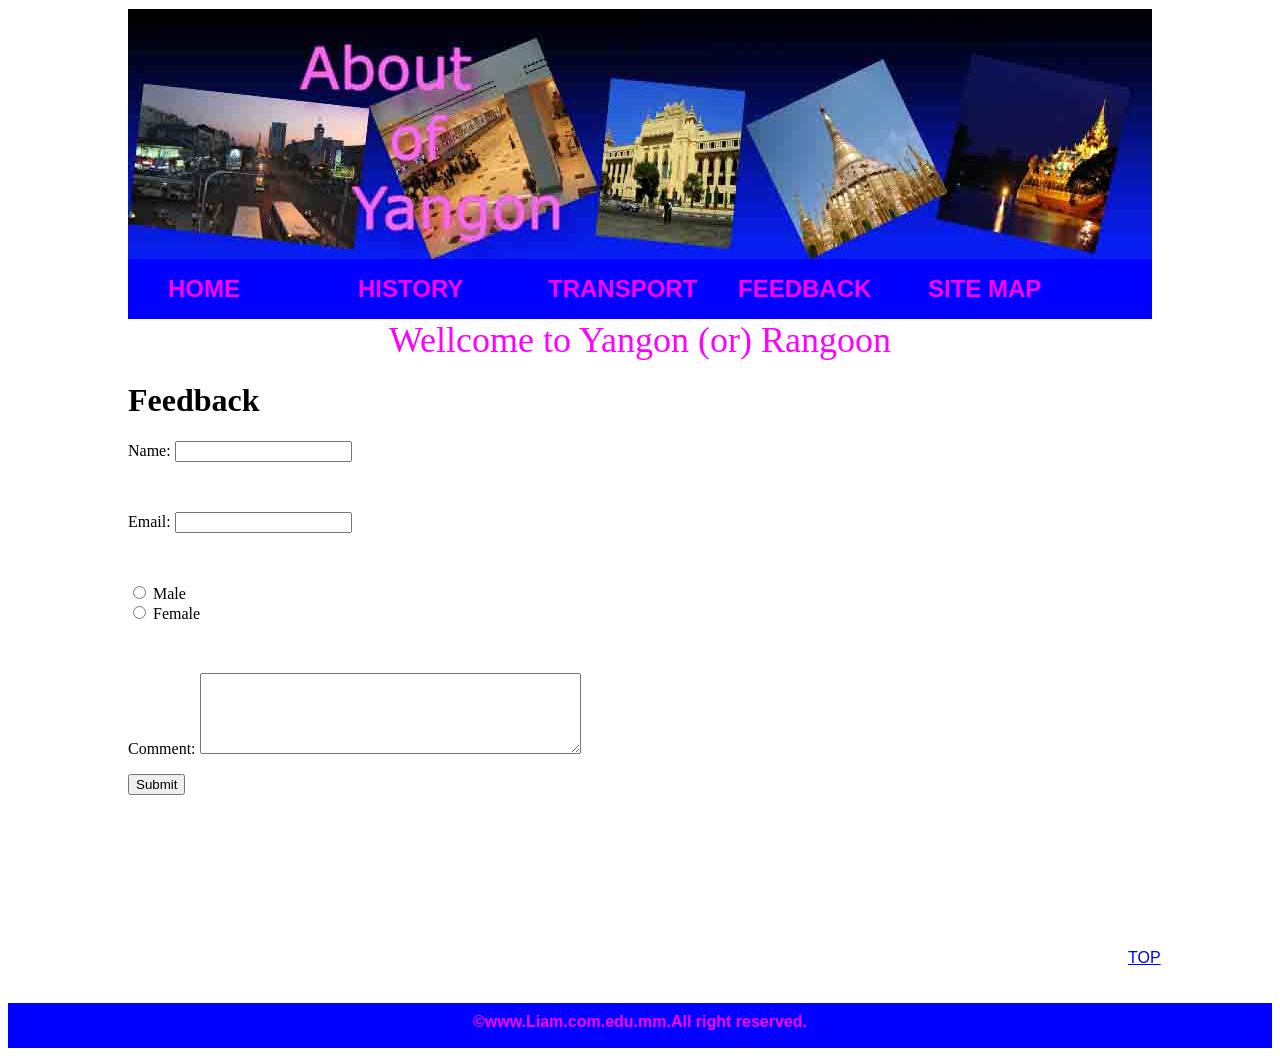
<file: feedback.html>
<!DOCTYPE html PUBLIC "-//W3C//DTD XHTML 1.0 Transitional//EN" "http://www.w3.org/TR/xhtml1/DTD/xhtml1-transitional.dtd">
<html xmlns="http://www.w3.org/1999/xhtml">
<head>
<meta http-equiv="Content-Type" content="text/html; charset=utf-8" />
<title>History of Yangon</title>
<link rel="stylesheet" type="text/css" href="css/style5.css" />
<link href="SpryAssets/SpryValidationTextField.css" rel="stylesheet" type="text/css" />
<link href="SpryAssets/SpryValidationRadio.css" rel="stylesheet" type="text/css" />
<link href="SpryAssets/SpryValidationTextarea.css" rel="stylesheet" type="text/css" />
<script src="SpryAssets/SpryValidationTextField.js" type="text/javascript"></script>
<script src="SpryAssets/SpryValidationRadio.js" type="text/javascript"></script>
<script src="SpryAssets/SpryValidationTextarea.js" type="text/javascript"></script>
</head>

<body id="top">

<div id="main">

               <div id="header"></div>
               
<div id="menu">
<ul>

     <li><a href="index.html">HOME</a></li>
     <li><a href="history.html">HISTORY</a></li> 
     <li><a href="transport.html">TRANSPORT</a></li>
     <li><a href="feedback.html">FEEDBACK</a></li> 
     <li><a href="site.html">SITE MAP</a></li>
      
    
     
</ul>
</div>

<div id="contect">

        <div id="title">Wellcome to Yangon (or) Rangoon</div>
        <h1>Feedback</h1>
        <form id="form1" name="form1" method="post" action="">
          <span id="sprytextfield1">
          <label for="text1">Name:</label>
          <input type="text" name="text1" id="text1" />
          <span class="textfieldRequiredMsg">A value is required.</span><span class="textfieldInvalidFormatMsg">Invalid format.</span></span>
          <p>&nbsp;</p>
          <span id="sprytextfield2">
          <label for="text2">Email:</label>
          <input type="text" name="text2" id="text2" />
          <span class="textfieldRequiredMsg">A value is required.</span><span class="textfieldInvalidFormatMsg">Invalid format.</span></span>
          <p>&nbsp;</p>
          <span id="spryradio1">
          <label>
            <input type="radio" name="Gender:" value="Male" id="Gender:_0" />
            Male</label>
          <br />
          <label>
            <input type="radio" name="Gender:" value="Female" id="Gender:_1" />
            Female</label>
          <br />
          <span class="radioRequiredMsg">Please make a selection.</span></span>
          <p>&nbsp;</p>
          <span id="sprytextarea1">
          <label for="textarea1">Comment:</label>
          <textarea name="textarea1" id="textarea1" cols="45" rows="5"></textarea>
          <span class="textareaRequiredMsg">A value is required.</span></span>
          <p>
            <input type="submit" name="button" id="button" value="Submit" />
          </p>
        </form>
        <h1><br />
          <br /><br />
        </h1>
        

 </div>
        
        <div id="t1"><a href="#top">TOP</a></div>
        
</div><!--END OF Content-->
        
<div id="footer">&copy;www.Liam.com.edu.mm.All right reserved.</div>
        
</div>
   
<script type="text/javascript">
var sprytextfield1 = new Spry.Widget.ValidationTextField("sprytextfield1", "custom", {validateOn:["blur"]});
var sprytextfield2 = new Spry.Widget.ValidationTextField("sprytextfield2", "email", {validateOn:["blur"]});
var spryradio1 = new Spry.Widget.ValidationRadio("spryradio1");
var sprytextarea1 = new Spry.Widget.ValidationTextarea("sprytextarea1", {validateOn:["blur"]});
</script>
</body>

</html>
</file>
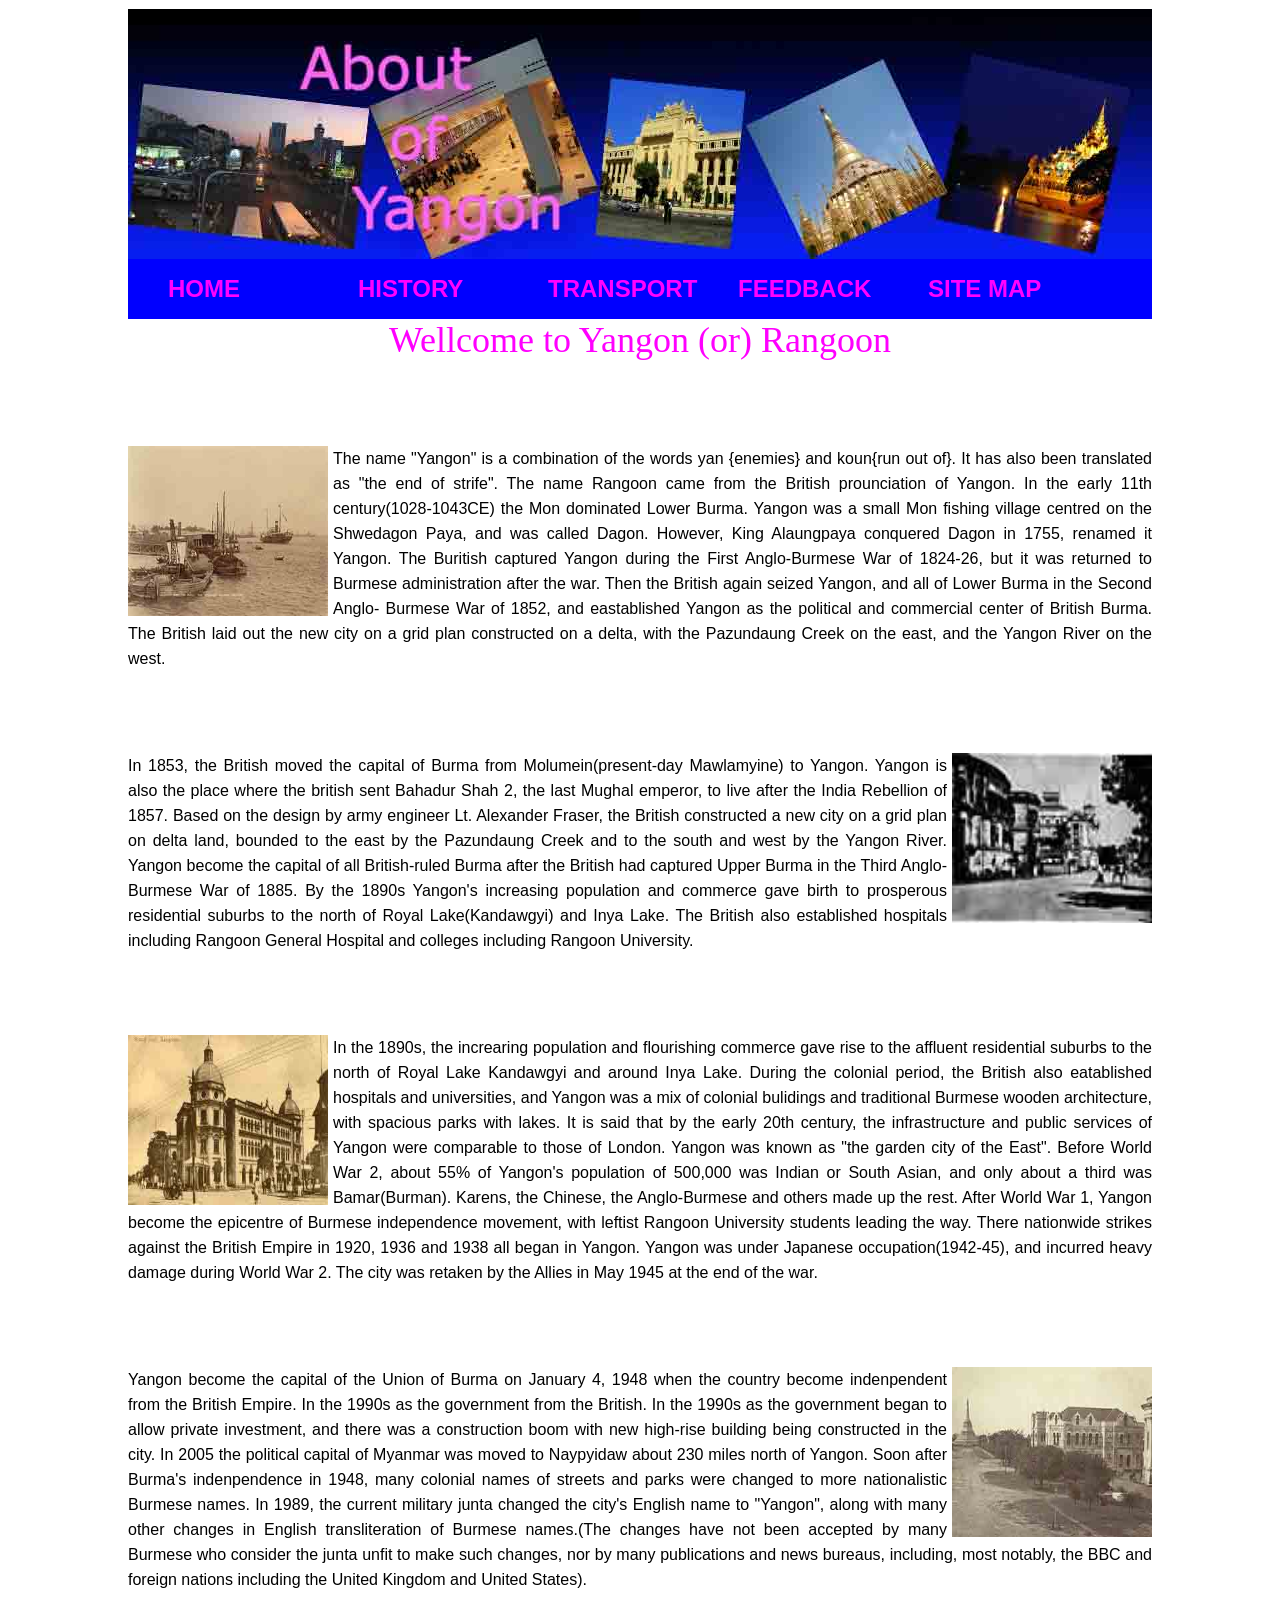
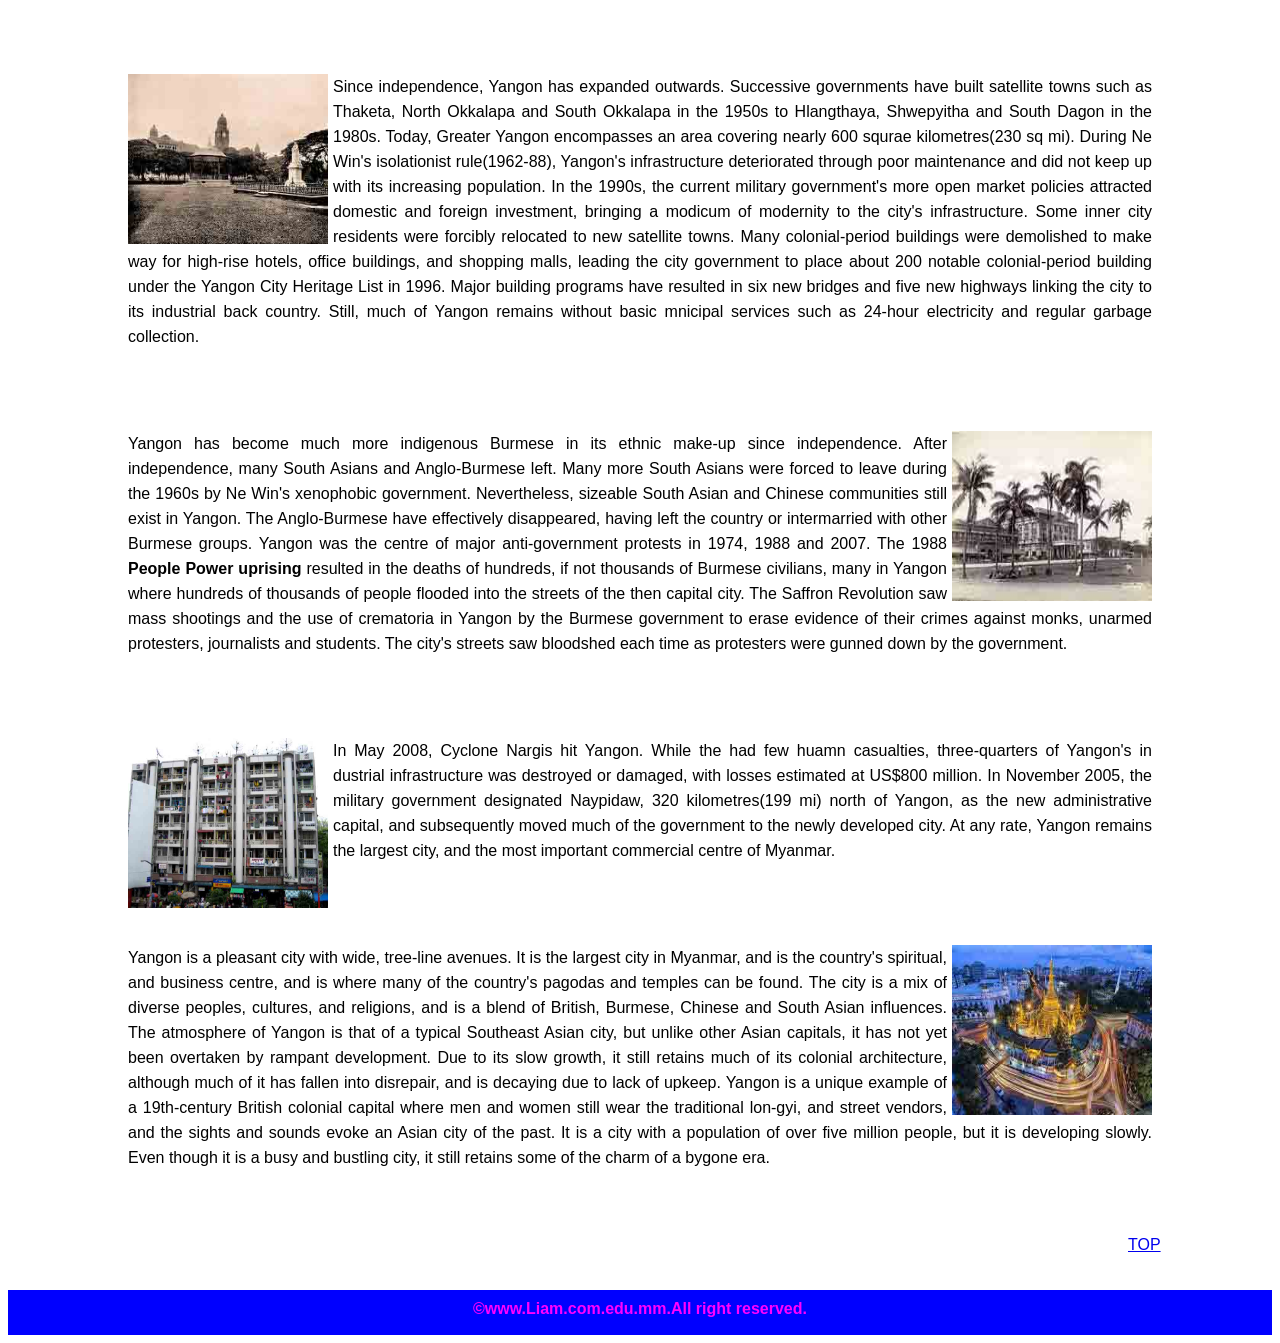
<file: history.html>
<!DOCTYPE html PUBLIC "-//W3C//DTD XHTML 1.0 Transitional//EN" "http://www.w3.org/TR/xhtml1/DTD/xhtml1-transitional.dtd">
<html xmlns="http://www.w3.org/1999/xhtml">

<head>

<meta http-equiv="Content-Type" content="text/html; charset=utf-8" />

<title>The History of Yangon</title>

<link rel="stylesheet" type="text/css" href="css/style2.css" />

</head>

<body id="top">

<div id="main">

               <div id="header"></div>
               
<div id="menu">
<ul>

     <li><a href="index.html">HOME</a></li>
     <li><a href="history.html">HISTORY</a></li> 
     <li><a href="transport.html">TRANSPORT</a></li>
     <li><a href="feedback.html">FEEDBACK</a></li> 
     <li><a href="site.html">SITE MAP</a></li>
      
    
     
</ul>
</div>

<div id="contect">

        <div id="title">Wellcome to Yangon (or) Rangoon</div><br /><br /><br />
        
        <div class="card1"><img src="Images/l20.jpg" class="imgleft" /><p>The name "Yangon" is a combination of the words yan
        {enemies} and koun{run out of}. It has also been translated as "the end of strife". The name Rangoon came from the 
        British prounciation of Yangon. In the early 11th century(1028-1043CE) the Mon dominated Lower Burma. Yangon was a small
        Mon fishing village centred on the Shwedagon Paya, and was called Dagon. However, King Alaungpaya conquered Dagon in 1755,
        renamed it Yangon. The Buritish captured Yangon during the First Anglo-Burmese War of 1824-26, but it was returned to
        Burmese administration after the war. Then the British again seized Yangon, and all of Lower Burma in the Second Anglo-
        Burmese War of 1852, and eastablished Yangon as the political and commercial center of British Burma. The British laid out
        the new city on a grid plan constructed on a delta, with the Pazundaung Creek on the east, and the Yangon River on the        west.</p></div><br /><br />
        
        <div class="card1"><img src="Images/l10.jpg" class="imgright" /><p>In 1853, the British moved the capital of Burma from
        Molumein(present-day Mawlamyine) to Yangon. Yangon is also the place where the british sent Bahadur Shah 2, the last        Mughal emperor, to live after the India Rebellion of 1857. Based on the design by army engineer Lt. Alexander Fraser, the
        British constructed a new city on a grid plan on delta land, bounded to the east by the Pazundaung Creek and to the south
        and west by the Yangon River. Yangon become the capital of all British-ruled Burma after the British had captured Upper        Burma in the Third Anglo-Burmese War of 1885. By the 1890s Yangon's increasing population and commerce gave birth to
        prosperous residential suburbs to the north of Royal Lake(Kandawgyi) and Inya Lake. The British also established hospitals
        including Rangoon General Hospital and colleges including Rangoon University.</p></div><br /><br />
        
        <div class="card1"><img src="Images/l14.jpg" class="imgleft" /><p>In the 1890s, the increaring population and                flourishing commerce gave rise to the affluent residential suburbs to the north of Royal Lake Kandawgyi and around
        Inya Lake. During the colonial period, the British also eatablished hospitals and universities, and Yangon was a mix of        colonial bulidings and traditional Burmese wooden architecture, with spacious parks with lakes. It is said that by the        early 20th century, the infrastructure and public services of Yangon were comparable to those of London. Yangon was known
        as "the garden city of the East". Before World War 2, about 55% of Yangon's population of 500,000 was Indian or South        Asian, and only about a third was Bamar(Burman). Karens, the Chinese, the Anglo-Burmese and others made up the rest.
        After World War 1, Yangon become the epicentre of Burmese independence movement, with leftist Rangoon University        students leading the way. There nationwide strikes against the British Empire in 1920, 1936 and 1938 all began in Yangon.
        Yangon was under Japanese occupation(1942-45), and incurred heavy damage during World War 2. The city was retaken by the 
        Allies in May 1945 at the end of the war.</p></div><br /><br />
        
        <div class="card1"><img src="Images/l1.jpg" class="imgright" /><p>Yangon become the capital of the Union of Burma on
        January 4, 1948 when the country become indenpendent from the British Empire. In the 1990s as the government from the        British. In the 1990s as the government began to allow private investment, and there was a construction boom with new        high-rise building being constructed in the city. In 2005 the political capital of Myanmar was moved to Naypyidaw about        230 miles north of Yangon. Soon after Burma's indenpendence in 1948, many colonial names of streets and parks were changed
        to more nationalistic Burmese names. In 1989, the current military junta changed the city's English name to "Yangon",        along with many other changes in English transliteration of Burmese names.(The changes have not been accepted by many
        Burmese who consider the junta unfit to make such changes, nor by many publications and news bureaus, including, most
        notably, the BBC and foreign nations including the United Kingdom and United States).</p></div><br /><br />
        
        <div class="card1"><img src="Images/l15.jpg" class="imgleft" /><p>Since independence, Yangon has expanded outwards.
        Successive governments have built satellite towns such as Thaketa, North Okkalapa and South Okkalapa in the 1950s to 
        Hlangthaya, Shwepyitha and South Dagon in the 1980s. Today, Greater Yangon encompasses an area covering nearly 600
        squrae kilometres(230 sq mi). During Ne Win's isolationist rule(1962-88), Yangon's infrastructure deteriorated through        poor maintenance and did not keep up with its increasing population. In the 1990s, the current military government's more
        open market policies attracted domestic and foreign investment, bringing a modicum of modernity to the city's        infrastructure. Some inner city residents were forcibly relocated to new satellite towns. Many colonial-period buildings
        were demolished to make way for high-rise hotels, office buildings, and shopping malls, leading the city government to
        place about 200 notable colonial-period building under the Yangon City Heritage List in 1996. Major  building programs        have resulted in six new bridges and five new highways linking the city to its industrial back country. Still, much of 
        Yangon remains without basic mnicipal services such as 24-hour electricity and regular garbage collection.
        </p></div><br /><br />
        
        <div class="card1"><img src="Images/l12.jpg" class="imgright" /><p>Yangon has become much more indigenous Burmese in        its ethnic make-up since independence. After independence, many South Asians and Anglo-Burmese left. Many more South        Asians were forced to leave during the 1960s by Ne Win's xenophobic government. Nevertheless, sizeable South Asian and
        Chinese communities still exist in Yangon. The Anglo-Burmese have effectively disappeared, having left the country or
        intermarried with other Burmese groups. Yangon was the centre of major anti-government protests in 1974, 1988 and 2007.
        The 1988 <b>People Power uprising</b> resulted in the deaths of hundreds, if not thousands of Burmese civilians, many in
        Yangon where hundreds of thousands of people flooded into the streets of the then capital city. The Saffron Revolution saw
        mass shootings and the use of crematoria in Yangon by the Burmese government to erase evidence of their crimes against        monks, unarmed protesters, journalists and students. The city's streets saw bloodshed each time as protesters were gunned
        down by the government.</p></div><br /><br />
        
        <div class="card1"><img src="Images/t11.jpg" class="imgleft" /><p>In May 2008, Cyclone Nargis hit Yangon. While the had
        few huamn casualties, three-quarters of Yangon's in dustrial infrastructure was destroyed or damaged, with losses        estimated at US$800 million. In November 2005, the military government designated Naypidaw, 320 kilometres(199 mi) north        of Yangon, as the new administrative capital, and subsequently moved much of the government to the newly developed city.
        At any rate, Yangon remains the largest city, and the most important commercial centre of Myanmar.
        </p></div><br /><br />
        
        <div class="card1"><img src="Images/photo1.jpg" class="imgright" /><p>Yangon is a pleasant city with wide, tree-line
        avenues. It is the largest city in Myanmar, and is the country's spiritual, and business centre, and is where many of the
        country's pagodas and temples can be found. The city is a mix of diverse peoples, cultures, and religions, and is a blend
        of British, Burmese, Chinese and South Asian influences. The atmosphere of Yangon is that of a typical Southeast Asian
        city, but unlike other Asian capitals, it has not yet been overtaken by rampant development. Due to its slow growth, it
        still retains much of its colonial architecture, although much of it has fallen into disrepair, and is decaying due to
        lack of upkeep.  Yangon is a unique example of a 19th-century British colonial capital where men and women still wear the        traditional lon-gyi, and street vendors, and the sights and sounds evoke an Asian city of the past. It is a city with a        population of over five million people, but it is developing slowly. Even though it is a busy and bustling city, it still        retains some of the charm of a bygone era.<p></div><br /><br />
        
         </div>
        
        <div id="t1"><a href="#top">TOP</a></div>
        
        </div><!--END OF Content-->
        
        <div id="footer">&copy;www.Liam.com.edu.mm.All right reserved.</div>
</div>               
</body>
</html>
</file>
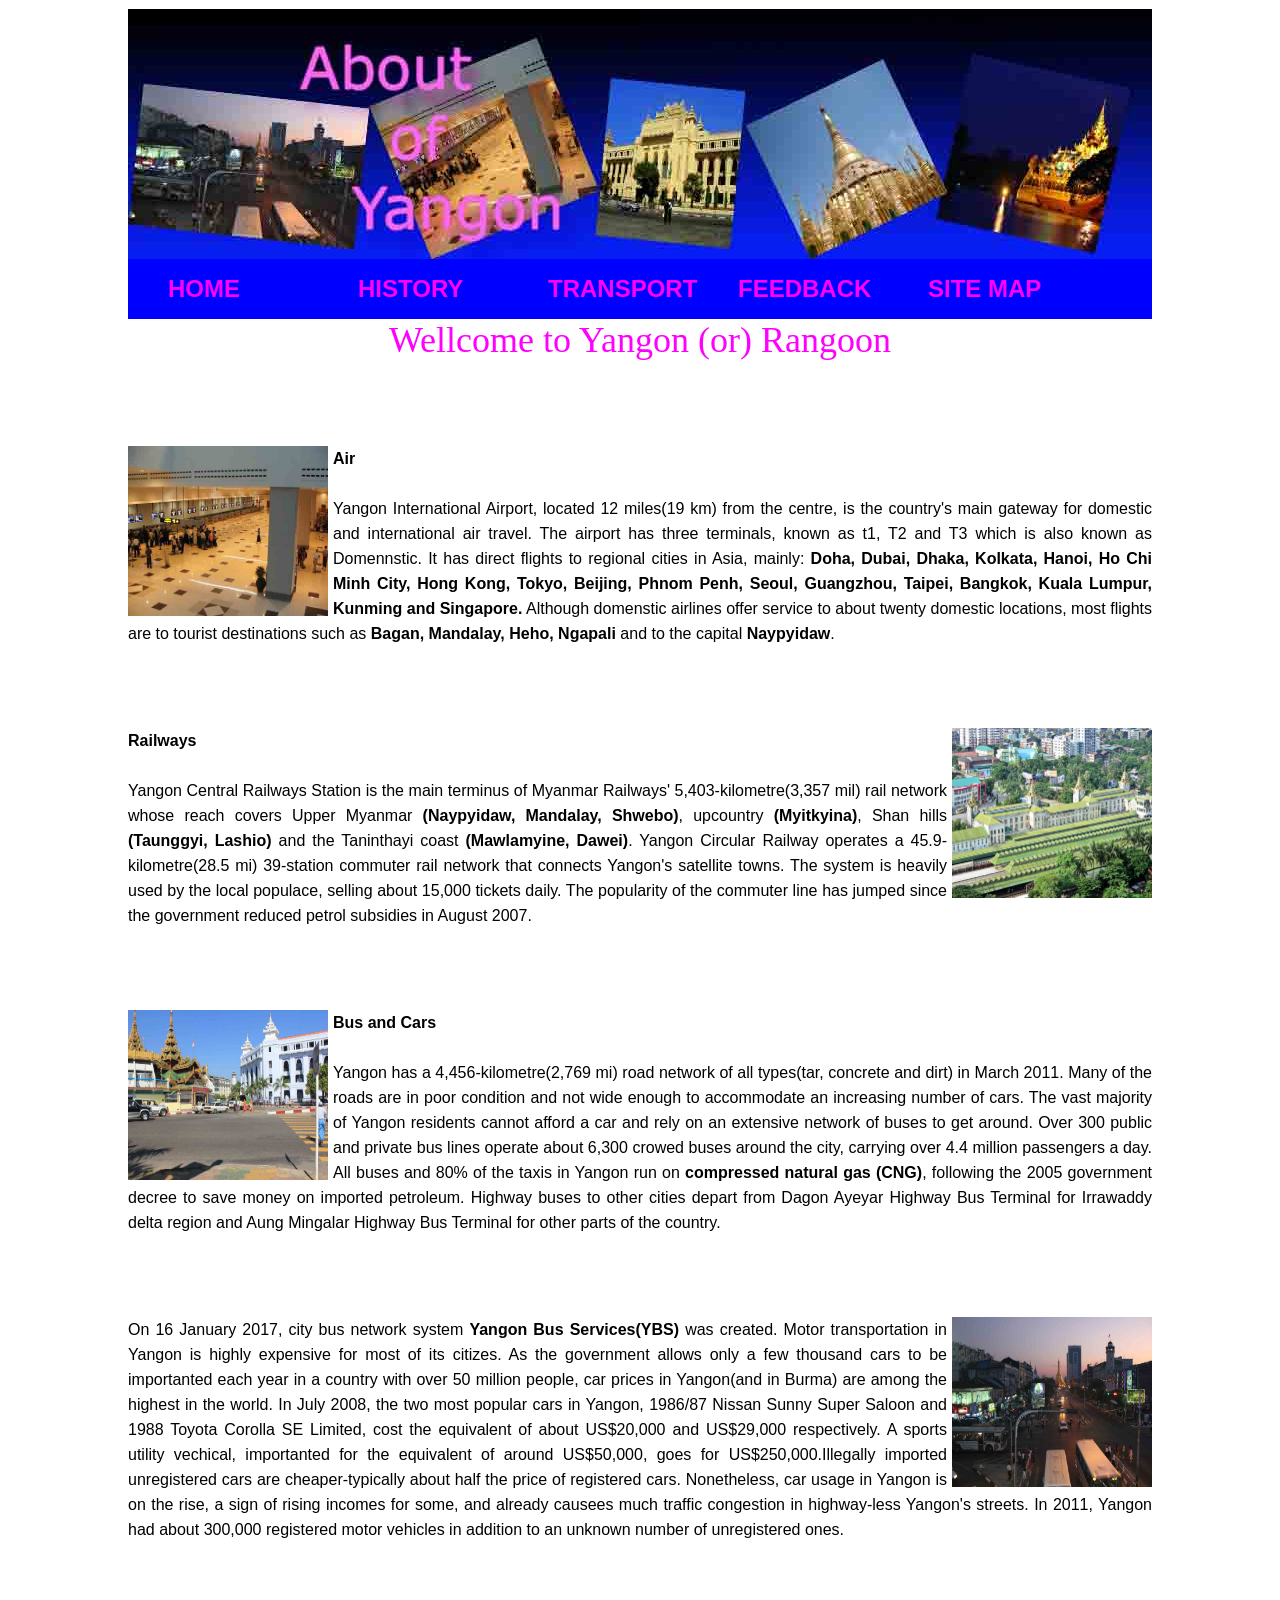
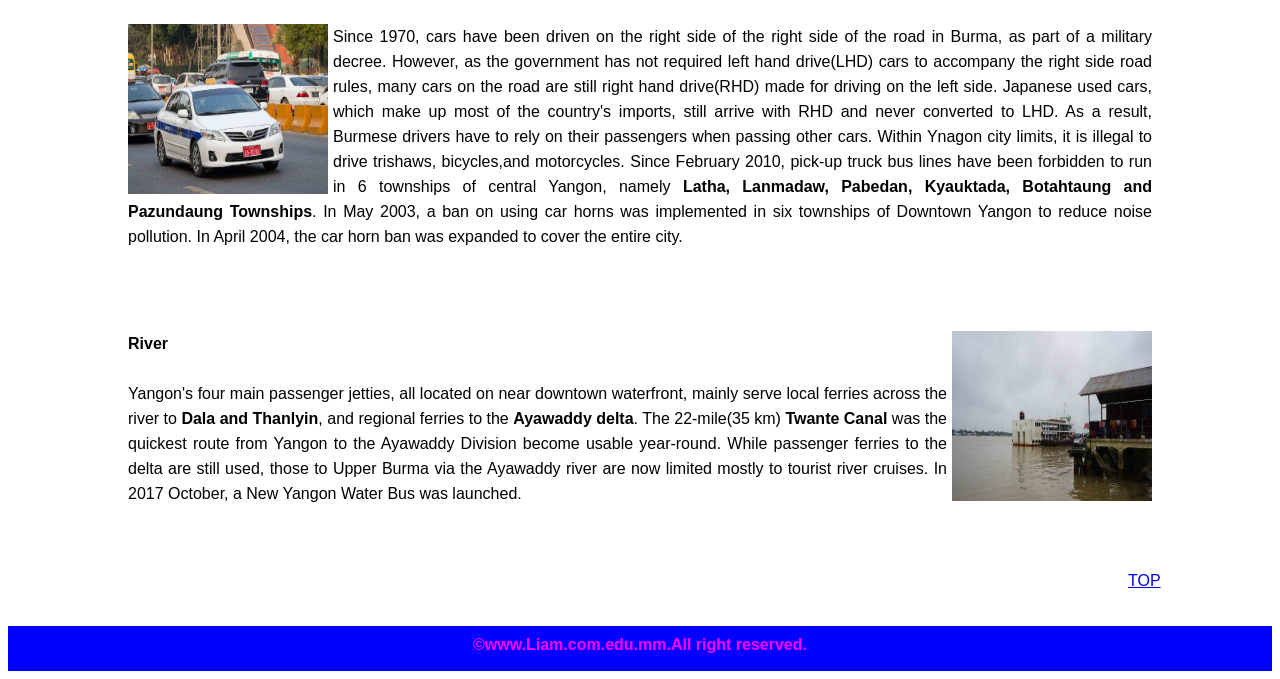
<file: transport.html>
<!DOCTYPE html PUBLIC "-//W3C//DTD XHTML 1.0 Transitional//EN" "http://www.w3.org/TR/xhtml1/DTD/xhtml1-transitional.dtd">
<html xmlns="http://www.w3.org/1999/xhtml">

<head>

<meta http-equiv="Content-Type" content="text/html; charset=utf-8" />

<title>The History of Yangon</title>

<link rel="stylesheet" type="text/css" href="css/style3.css" />

</head>

<body id="top">

<div id="main">

               <div id="header"></div>
               
<div id="menu">
<ul>

     <li><a href="index.html">HOME</a></li>
     <li><a href="history.html">HISTORY</a></li> 
     <li><a href="transport.html">TRANSPORT</a></li>
     <li><a href="feedback.html">FEEDBACK</a></li> 
     <li><a href="site.html">SITE MAP</a></li>
      
    
     
</ul>
</div>

<div id="contect">

        <div id="title">Wellcome to Yangon (or) Rangoon</div><br /><br /><br />
        
        <div class="card1"><img src="Images/ts1.jpg" class="imgleft" /><p><b>Air</b><br /><br />
        Yangon International Airport, located 12 miles(19 km) from the centre, is the country's main gateway for domestic and
        international air travel. The airport has three terminals, known as t1, T2 and T3 which is also known as Domennstic.
        It has direct flights to regional cities in Asia, mainly: <b>Doha, Dubai, Dhaka, Kolkata, Hanoi, Ho Chi Minh City, Hong
        Kong, Tokyo, Beijing, Phnom Penh, Seoul, Guangzhou, Taipei, Bangkok, Kuala Lumpur, Kunming and Singapore.</b> Although
        domenstic airlines offer service to about twenty domestic locations, most flights are to tourist destinations such as
        <b>Bagan, Mandalay, Heho, Ngapali</b> and to the capital <b>Naypyidaw</b>.</p></div><br /><br />
        
        <div class="card1"><img src="Images/ts7.jpg" class="imgright" /><p><b>Railways</b><br /><br />
        Yangon Central Railways Station is the main terminus of Myanmar Railways' 5,403-kilometre(3,357 mil) rail network whose
        reach covers Upper Myanmar <b>(Naypyidaw, Mandalay, Shwebo)</b>, upcountry <b>(Myitkyina)</b>, Shan hills<b> (Taunggyi,        Lashio)</b> and the Taninthayi coast <b>(Mawlamyine, Dawei)</b>. Yangon Circular Railway operates a 45.9-kilometre(28.5        mi) 39-station commuter rail network that connects Yangon's satellite towns. The system is heavily used by the local        populace, selling about 15,000 tickets daily. The popularity of the commuter line has jumped since the government reduced        petrol subsidies in August 2007.</p></div><br /><br />
        
        <div class="card1"><img src="Images/t10.jpg" class="imgleft" /><p><b>Bus and Cars</b><br /><br />
        Yangon has a 4,456-kilometre(2,769 mi) road network of all types(tar, concrete and dirt) in  March 2011. Many of the roads
        are in poor condition and not wide enough to accommodate an increasing number of cars. The vast majority of Yangon 
        residents cannot afford a car and rely on an extensive network of buses to get around. Over 300 public and private bus
        lines operate about 6,300 crowed buses around the city, carrying over 4.4 million passengers a day. All buses and 80% of        the taxis in Yangon run on <b>compressed natural gas (CNG)</b>, following the 2005 government decree to save money on 
        imported petroleum. Highway buses to other cities depart from Dagon Ayeyar Highway Bus Terminal for Irrawaddy delta region
        and Aung Mingalar Highway Bus Terminal for other parts of the country.</p></div><br /><br />
        
        <div class="card1"><img src="Images/l3.jpg" class="imgright" /><p>On 16 January 2017, city bus network system 
        <b>Yangon Bus Services(YBS)</b> was created. Motor transportation in Yangon is highly expensive for most of its citizes.
        As the government allows only a few thousand cars to be importanted each year in a country with over 50 million people,
        car prices in Yangon(and in Burma) are among the highest in the world. In July 2008, the two most popular cars in Yangon,
        1986/87 Nissan Sunny Super Saloon and 1988 Toyota Corolla SE Limited, cost the equivalent of about US$20,000 and US$29,000
        respectively. A sports utility vechical, importanted for the equivalent of around US$50,000, goes for US$250,000.Illegally
        imported unregistered cars are cheaper-typically about half the price of registered cars. Nonetheless, car usage in Yangon
        is on the rise, a sign of rising incomes for some, and already causees much traffic congestion in highway-less Yangon's        streets. In 2011, Yangon had about 300,000 registered motor vehicles in addition to an unknown number of unregistered
        ones.</p></div><br /><br />
        
        <div class="card1"><img src="Images/ts3.jpg" class="imgleft" /><p>Since 1970, cars have been driven on the right side
        of the right side of the road in Burma, as part of a military decree. However, as the government has not required left
        hand drive(LHD) cars to accompany the right side road rules, many cars on the road are still right hand drive(RHD)
        made for driving on the left side. Japanese used cars, which make up most of the country's imports, still arrive with RHD
        and never converted to LHD. As a result, Burmese drivers have to rely on their passengers when passing other cars.
        Within Ynagon city limits, it is illegal to drive trishaws, bicycles,and motorcycles. Since February 2010, pick-up truck
        bus lines have been forbidden to run in 6 townships of central Yangon, namely<b> Latha, Lanmadaw, Pabedan, Kyauktada,
        Botahtaung and Pazundaung Townships</b>. In May 2003, a ban on using car horns was implemented in six townships of
        Downtown Yangon to reduce noise pollution. In April 2004, the car horn ban was expanded to cover the entire city.
        </p></div><br /><br />
        
        <div class="card1"><img src="Images/ts4.jpg" class="imgright" /><p><b>River</b><br /><br />
        Yangon's four main passenger jetties, all located on near downtown waterfront, mainly serve local ferries across the river
        to <b>Dala and Thanlyin</b>, and regional ferries to the <b>Ayawaddy delta</b>. The 22-mile(35 km) <b>Twante Canal</b>
        was the quickest route from Yangon to the Ayawaddy Division become usable year-round. While passenger ferries to the delta
        are still used, those to Upper Burma via the Ayawaddy river are now limited mostly to tourist river cruises. In 2017
        October, a New Yangon Water Bus was launched.</p></div><br /><br />
        
         </div>
        
        <div id="t1"><a href="#top">TOP</a></div>
        
        </div><!--END OF Content-->
        
        <div id="footer">&copy;www.Liam.com.edu.mm.All right reserved.</div>
</div>               
</body>
</html>
</file>
<file: css/style.css>
/* CSS Document */
#main{ width:1024px;
       height:auto;
	   margin:0 auto;
	   border:solid 1px #FFFFFF;}
	   
#header{ background-image: url("../Images/header.jpg");
         width:1024px;
		 height:250px;}
		 
#menu{ width:1024px;
       height:60px;
	   background-color:#00FF;
	   float:left;}
	   
#menu ul{ list-style:none;}

#menu ul li{ width:160px;
             float:left;
			 padding-right:30px;
			 margin:0 auto;}
			
#menu ul li a{ color: #F0F;
               font-variant:small-caps;
			   font-family:Verdana, Geneva, sans-serif;
			   font-size: 24px;
			   font-weight:bold;
			   text-decoration:none}				   		 	   

#menu ul li a:hover{ color: #F00;}

#content{ width:1130px;
          margin:0 auto;}
		  
#title{ font-size: 36px;
       color: #F0F;
	   text-align:center;
	   margin-bottom: 15px;}		  
	   
.imgleft{ width:200px;
          height:170px;
		  float:left;
		  margin-right:5px;}	   
		  
.imgright{ width:200px;
           height:170px;
		   float:right;
		   margin-left:5px;}
		   
.imglarge{ width:500px;
           height:500px;
		   border:inset 5px #063;
		   margin-left:70px;}
		   
.imglist{ float:left;
          margin-right:35px;}
		  
.card1{ font-family:Verdana, Geneva, sans-serif;
        line-height:25px;
		text-align:justify;
		margin-bottom:30px;}
		
.imgprice{ width:200px;
           height:70px;
		   float:left;
		   margin-right:35px;}
		   
#t1 a{ padding-left:1000px;
       margin-bottom:50px;
	   height:50px;
	   font-family:Verdana, Geneva, sans-serif;}
	   
#footer{ height:35px;
         background-color: #00F;
		 color: #F0F;
		 text-align:center;
		 font-weight: bolder;
		 font-family:Verdana, Geneva, sans-serif;
		 padding-top:10px;
		 margin-top: 35px;}
</file>
<file: css/style5.css>
/* CSS Document */
#main{ width:1024px;
       height:auto;
	   margin:0 auto;
	   border:solid 1px #FFFFFF;}
	   
#header{ background-image:url("../Images/header.jpg");
         width:1024px;
		 height:250px;}
		 
#menu{ width:1024px;
       height:60px;
	   background-color:#00FF;
	   float:left;}
	   
#menu ul{ list-style:none;}

#menu ul li{ width:160px;
             float:left;
			 padding-right:30px;
			 margin:0 auto;}
			
#menu ul li a{ color: #F0F;
               font-variant:small-caps;
			   font-family:Verdana, Geneva, sans-serif;
			   font-size: 24px;
			   font-weight:bold;
			   text-decoration:none}				   		 	   

#menu ul li a:hover{ color: #F00;}

#content{ width:1130px;
          margin:0 auto;}
		  
#title{ font-size: 36px;
       color: #F0F;
	   text-align:center;
	   margin-bottom: 15px;}		  
	   
.imgleft{ width:300px;
          height:170px;
		  float:left;
		  margin-right:5px;}	   
		  
.imgright{ width:300px;
           height:170px;
		   float:right;
		   margin-left:5px;}
		   
.imglarge{ width:800px;
           height:500px;
		   border:inset 5px #063;
		   margin-left:70px;}
		   
.imglist{ float:left;
          margin-right:35px;}
		  
.card1{ font-family:Verdana, Geneva, sans-serif;
        line-height:25px;
		text-align:justify;
		margin-bottom:30px;}
		
.imgprice{ width:200px;
           height:70px;
		   float:left;
		   margin-right:35px;}
		   
#t1 a{ padding-left:1000px;
       margin-bottom:50px;
	   height:50px;
	   font-family:Verdana, Geneva, sans-serif;}
	   
#footer{ height:35px;
         background-color: #00F;
		 color: #F0F;
		 text-align:center;
		 font-weight: bolder;
		 font-family:Verdana, Geneva, sans-serif;
		 padding-top:10px;
		 margin-top: 35px;}
</file>
<file: SpryAssets/SpryValidationTextField.css>
@charset "UTF-8";

/* SpryValidationTextField.css - version 0.4 - Spry Pre-Release 1.6.1 */

/* Copyright (c) 2006. Adobe Systems Incorporated. All rights reserved. */


/* These are the classes applied on the error messages
 * which prevent them from being displayed by default.
 */ 
.textfieldRequiredMsg, 
.textfieldInvalidFormatMsg, 
.textfieldMinValueMsg,
.textfieldMaxValueMsg,
.textfieldMinCharsMsg,
.textfieldMaxCharsMsg,
.textfieldValidMsg {
	display: none;
}

/* These selectors change the way messages look when the widget is in one of the error states.
 * These classes set a default red border and color for the error text.
 * The state class (e.g. .textfieldRequiredState) is applied on the top-level container for the widget,
 * and this way only the specific error message can be shown by setting the display property to "inline".
 */
.textfieldRequiredState .textfieldRequiredMsg, 
.textfieldInvalidFormatState .textfieldInvalidFormatMsg, 
.textfieldMinValueState .textfieldMinValueMsg,
.textfieldMaxValueState .textfieldMaxValueMsg,
.textfieldMinCharsState .textfieldMinCharsMsg,
.textfieldMaxCharsState .textfieldMaxCharsMsg
{
	display: inline;
	color: #CC3333;
	border: 1px solid #CC3333;
}



/* The next three group selectors control the way the core element (INPUT) looks like when the widget is in one of the states: * focus, required / invalid / minValue / maxValue / minChars / maxChars , valid 
 * There are two selectors for each state, to cover the two main usecases for the widget:
 * - the widget id is placed on the top level container for the INPUT
 * - the widget id is placed on the INPUT element itself (there are no error messages)
 */
 
 /* When the widget is in the valid state the INPUT has a green background applied on it. */
.textfieldValidState input, input.textfieldValidState {
	background-color: #B8F5B1;
}

/* When the widget is in an invalid state the INPUT has a red background applied on it. */
input.textfieldRequiredState, .textfieldRequiredState input, 
input.textfieldInvalidFormatState, .textfieldInvalidFormatState input, 
input.textfieldMinValueState, .textfieldMinValueState input, 
input.textfieldMaxValueState, .textfieldMaxValueState input, 
input.textfieldMinCharsState, .textfieldMinCharsState input, 
input.textfieldMaxCharsState, .textfieldMaxCharsState input {
	background-color: #FF9F9F;
}

/* When the widget has received focus, the INPUT has a yellow background applied on it. */
.textfieldFocusState input, input.textfieldFocusState {
	background-color: #FFFFCC;
}

/* This class applies only for a short period of time and changes the way the text in the textbox looks like.
 * It applies only when the widget has character masking enabled and the user tries to type in an invalid character.
 */
.textfieldFlashText input, input.textfieldFlashText {
	color: red !important;
}

/* When the widget has the hint message on, the hint text can be styled differently than the user typed text. */
.textfieldHintState input, input.textfieldHintState {
	/*color: red !important;*/
}
</file>
<file: SpryAssets/SpryValidationRadio.css>
@charset "UTF-8";

/* SpryValidationRadio.css - version 0.1 - Spry Pre-Release 1.6.1 */

/* Copyright (c) 2007. Adobe Systems Incorporated. All rights reserved. */


/* These are the classes applied on the messages
 * (required message and invalid value message )
 * which prevent them from being displayed by default.
 */
.radioRequiredMsg, .radioInvalidMsg{
	display: none;
}

/* These selectors change the way messages look when the widget is in one of the error states.
 * These classes set a default red border and font color for the error text.
 * The state class (e.g. .radioRequiredState) is applied on the top-level container for the widget, 
 * and this way only the specific error message can be shown by setting the display property to "inline".
 */
.radioRequiredState .radioRequiredMsg,
.radioInvalidState .radioInvalidMsg{
	display: inline;
	color: #CC3333;
	border: 1px solid #CC3333;
}
</file>
<file: SpryAssets/SpryValidationTextarea.css>
@charset "UTF-8";

/* SpryFormValidation.css - version 0.5 - Spry Pre-Release 1.6.1 */

/* Copyright (c) 2006. Adobe Systems Incorporated. All rights reserved. */



/* These are the classes applied on the error messages
 * which prevent them from being displayed by default.
 */ 
.textareaRequiredMsg,
.textareaMinCharsMsg,
.textareaMaxCharsMsg,
.textareaValidMsg {
	display:none;
}

/* These selectors change the way messages look when the widget is in one of the error states.
 * These classes set a default red border and color for the error text.
 * The state class (e.g. .textareaRequiredState) is applied on the top-level container for the widget,
 * and this way only the specific error message can be shown by setting the display property to "inline".
 */
.textareaRequiredState .textareaRequiredMsg,
.textareaMinCharsState .textareaMinCharsMsg,
.textareaMaxCharsState .textareaMaxCharsMsg
{
	display: inline;
	color: #CC3333;
	border: 1px solid #CC3333;
}

/* The next three group selectors control the way the core element (TEXTAREA) looks like when the widget is in one of the states: * focus, required / minChars / maxChars , valid 
 * There are two selectors for each state, to cover the two main usecases for the widget:
 * - the widget id is placed on the top level container for the TEXTAREA
 * - the widget id is placed on the TEXTAREA element itself (there are no error messages)
 */
 
 /* When the widget is in the valid state the TEXTAREA has a green background applied on it. */
.textareaValidState textarea, textarea.textareaValidState {
	background-color:#B8F5B1;
}

/* When the widget is in an invalid state the TEXTAREA has a red background applied on it. */
textarea.textareaRequiredState, .textareaRequiredState textarea, 
textarea.textareaMinCharsState, .textareaMinCharsState textarea, 
textarea.textareaMaxCharsState, .textareaMaxCharsState textarea {
	background-color:#FF9F9F;
}

/* When the widget has received focus, the TEXTAREA has a yellow background applied on it. */
.textareaFocusState textarea, textarea.textareaFocusState {
	background-color:#FFFFCC;
}

/* This class applies only for a short period of time and changes the way the text in the textarea looks like.
 * It applies only when the widget has enforce max chars enabled and the user tries to type some more.
 */
.textareaFlashState textarea, textarea.textareaFlashState{
	color:red !important;
}
/* When the widget has the hint message on, the hint text can be styled differently than the user typed text. */
textarea.textareaHintState, .textareaHintState textarea{
	/* color: red !important;*/
}
</file>
<file: css/style2.css>
/* CSS Document */
#main{ width:1024px;
       height:auto;
	   margin:0 auto;
	   border:solid 1px #FFFFFF;}
	   
#header{ background-image: url("../Images/header.jpg");
         width:1024px;
		 height:250px;}
		 
#menu{ width:1024px;
       height:60px;
	   background-color:#00FF;
	   float:left;}
	   
#menu ul{ list-style:none;}

#menu ul li{ width:160px;
             float:left;
			 padding-right:30px;
			 margin:0 auto;}
			
#menu ul li a{ color: #F0F;
               font-variant:small-caps;
			   font-family:Verdana, Geneva, sans-serif;
			   font-size: 24px;
			   font-weight:bold;
			   text-decoration:none}				   		 	   

#menu ul li a:hover{ color: #F00;}

#content{ width:1130px;
          margin:0 auto;}
		  
#title{ font-size: 36px;
       color: #F0F;
	   text-align:center;
	   margin-bottom: 15px;}		  
	   
.imgleft{ width:200px;
          height:170px;
		  float:left;
		  margin-right:5px;}	   
		  
.imgright{ width:200px;
           height:170px;
		   float:right;
		   margin-left:5px;}
		   
.imglarge{ width:500px;
           height:500px;
		   border:inset 5px #063;
		   margin-left:70px;}
		   
.imglist{ float:left;
          margin-right:35px;}
		  
.card1{ font-family:Verdana, Geneva, sans-serif;
        line-height:25px;
		text-align:justify;
		margin-bottom:30px;}
		
.imgprice{ width:200px;
           height:70px;
		   float:left;
		   margin-right:35px;}
		   
#t1 a{ padding-left:1000px;
       margin-bottom:50px;
	   height:50px;
	   font-family:Verdana, Geneva, sans-serif;}
	   
#footer{ height:35px;
         background-color: #00F;
		 color: #F0F;
		 text-align:center;
		 font-weight: bolder;
		 font-family:Verdana, Geneva, sans-serif;
		 padding-top:10px;
		 margin-top: 35px;}
</file>
<file: css/style3.css>
/* CSS Document */
#main{ width:1024px;
       height:auto;
	   margin:0 auto;
	   border:solid 1px #FFFFFF;}
	   
#header{ background-image: url("../Images/header.jpg");
         width:1024px;
		 height:250px;}
		 
#menu{ width:1024px;
       height:60px;
	   background-color:#00FF;
	   float:left;}
	   
#menu ul{ list-style:none;}

#menu ul li{ width:160px;
             float:left;
			 padding-right:30px;
			 margin:0 auto;}
			
#menu ul li a{ color: #F0F;
               font-variant:small-caps;
			   font-family:Verdana, Geneva, sans-serif;
			   font-size: 24px;
			   font-weight:bold;
			   text-decoration:none}				   		 	   

#menu ul li a:hover{ color: #F00;}

#content{ width:1130px;
          margin:0 auto;}
		  
#title{ font-size: 36px;
       color: #F0F;
	   text-align:center;
	   margin-bottom: 15px;}		  
	   
.imgleft{ width:200px;
          height:170px;
		  float:left;
		  margin-right:5px;}	   
		  
.imgright{ width:200px;
           height:170px;
		   float:right;
		   margin-left:5px;}
		   
.imglarge{ width:500px;
           height:500px;
		   border:inset 5px #063;
		   margin-left:70px;}
		   
.imglist{ float:left;
          margin-right:35px;}
		  
.card1{ font-family:Verdana, Geneva, sans-serif;
        line-height:25px;
		text-align:justify;
		margin-bottom:30px;}
		
.imgprice{ width:200px;
           height:70px;
		   float:left;
		   margin-right:35px;}
		   
#t1 a{ padding-left:1000px;
       margin-bottom:50px;
	   height:50px;
	   font-family:Verdana, Geneva, sans-serif;}
	   
#footer{ height:35px;
         background-color: #00F;
		 color: #F0F;
		 text-align:center;
		 font-weight: bolder;
		 font-family:Verdana, Geneva, sans-serif;
		 padding-top:10px;
		 margin-top: 35px;}
</file>
